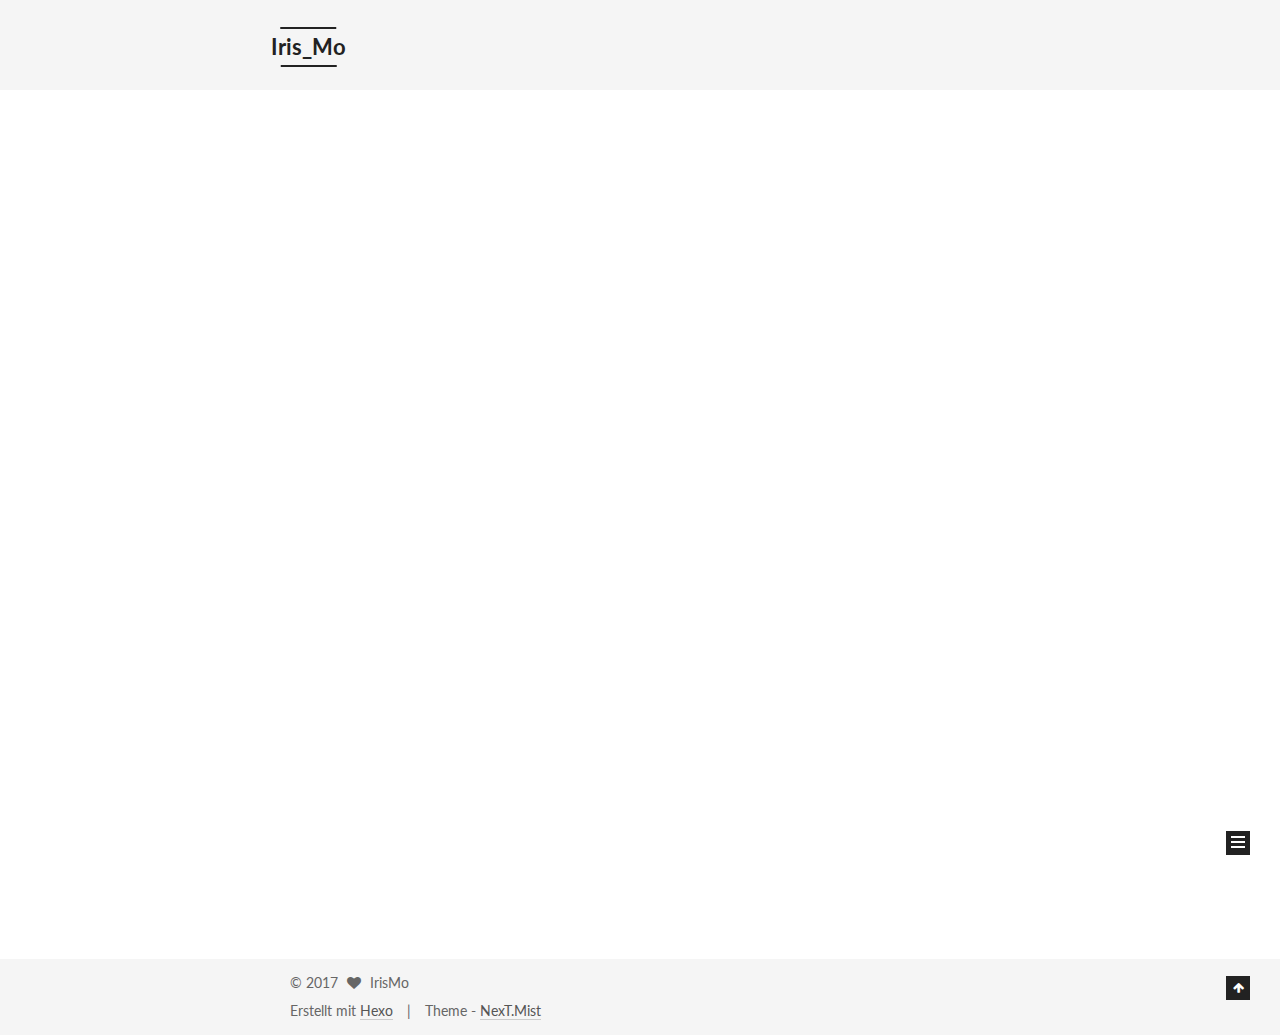
<file: index.html>
<!doctype html>



  


<html class="theme-next mist use-motion" lang="zh-CN">
<head>
  <meta charset="UTF-8"/>
<meta http-equiv="X-UA-Compatible" content="IE=edge" />
<meta name="viewport" content="width=device-width, initial-scale=1, maximum-scale=1"/>









<meta http-equiv="Cache-Control" content="no-transform" />
<meta http-equiv="Cache-Control" content="no-siteapp" />















  
  
  <link href="/lib/fancybox/source/jquery.fancybox.css?v=2.1.5" rel="stylesheet" type="text/css" />




  
  
  
  

  
    
    
  

  

  

  

  

  
    
    
    <link href="//fonts.googleapis.com/css?family=Lato:300,300italic,400,400italic,700,700italic&subset=latin,latin-ext" rel="stylesheet" type="text/css">
  






<link href="/lib/font-awesome/css/font-awesome.min.css?v=4.6.2" rel="stylesheet" type="text/css" />

<link href="/css/main.css?v=5.1.1" rel="stylesheet" type="text/css" />


  <meta name="keywords" content="Hexo, NexT" />








  <link rel="shortcut icon" type="image/x-icon" href="/favicon.ico?v=5.1.1" />






<meta name="description" content="start from zero">
<meta property="og:type" content="website">
<meta property="og:title" content="Iris_Mo">
<meta property="og:url" content="http://irismo.me/index.html">
<meta property="og:site_name" content="Iris_Mo">
<meta property="og:description" content="start from zero">
<meta name="twitter:card" content="summary">
<meta name="twitter:title" content="Iris_Mo">
<meta name="twitter:description" content="start from zero">



<script type="text/javascript" id="hexo.configurations">
  var NexT = window.NexT || {};
  var CONFIG = {
    root: '/',
    scheme: 'Mist',
    sidebar: {"position":"left","display":"post","offset":12,"offset_float":0,"b2t":false,"scrollpercent":false},
    fancybox: true,
    motion: true,
    duoshuo: {
      userId: '0',
      author: 'Author'
    },
    algolia: {
      applicationID: '',
      apiKey: '',
      indexName: '',
      hits: {"per_page":10},
      labels: {"input_placeholder":"Search for Posts","hits_empty":"We didn't find any results for the search: ${query}","hits_stats":"${hits} results found in ${time} ms"}
    }
  };
</script>



  <link rel="canonical" href="http://irismo.me/"/>





  <title>Iris_Mo</title>
  














</head>

<body itemscope itemtype="http://schema.org/WebPage" lang="zh-CN">

  
  
    
  

  <div class="container sidebar-position-left 
   page-home 
 ">
    <div class="headband"></div>

    <header id="header" class="header" itemscope itemtype="http://schema.org/WPHeader">
      <div class="header-inner"><div class="site-brand-wrapper">
  <div class="site-meta ">
    

    <div class="custom-logo-site-title">
      <a href="/"  class="brand" rel="start">
        <span class="logo-line-before"><i></i></span>
        <span class="site-title">Iris_Mo</span>
        <span class="logo-line-after"><i></i></span>
      </a>
    </div>
      
        <p class="site-subtitle">Welcome to my world!</p>
      
  </div>

  <div class="site-nav-toggle">
    <button>
      <span class="btn-bar"></span>
      <span class="btn-bar"></span>
      <span class="btn-bar"></span>
    </button>
  </div>
</div>

<nav class="site-nav">
  

  
    <ul id="menu" class="menu">
      
        
        <li class="menu-item menu-item-home">
          <a href="/" rel="section">
            
              <i class="menu-item-icon fa fa-fw fa-home"></i> <br />
            
            Startseite
          </a>
        </li>
      
        
        <li class="menu-item menu-item-archives">
          <a href="/archives/" rel="section">
            
              <i class="menu-item-icon fa fa-fw fa-archive"></i> <br />
            
            Archiv
          </a>
        </li>
      
        
        <li class="menu-item menu-item-tags">
          <a href="/tags/" rel="section">
            
              <i class="menu-item-icon fa fa-fw fa-tags"></i> <br />
            
            Tags
          </a>
        </li>
      

      
    </ul>
  

  
</nav>



 </div>
    </header>

    <main id="main" class="main">
      <div class="main-inner">
        <div class="content-wrap">
          <div id="content" class="content">
            
  <section id="posts" class="posts-expand">
    
      

  

  
  
  

  <article class="post post-type-normal " itemscope itemtype="http://schema.org/Article">
    <link itemprop="mainEntityOfPage" href="http://irismo.me/2017/07/23/哈你/">

    <span hidden itemprop="author" itemscope itemtype="http://schema.org/Person">
      <meta itemprop="name" content="IrisMo">
      <meta itemprop="description" content="">
      <meta itemprop="image" content="/images/avatar.gif">
    </span>

    <span hidden itemprop="publisher" itemscope itemtype="http://schema.org/Organization">
      <meta itemprop="name" content="Iris_Mo">
    </span>

    
      <header class="post-header">

        
        
          <h1 class="post-title" itemprop="name headline">
                
                <a class="post-title-link" href="/2017/07/23/哈你/" itemprop="url">哈你</a></h1>
        

        <div class="post-meta">
          <span class="post-time">
            
              <span class="post-meta-item-icon">
                <i class="fa fa-calendar-o"></i>
              </span>
              
                <span class="post-meta-item-text">Veröffentlicht am</span>
              
              <time title="Post created" itemprop="dateCreated datePublished" datetime="2017-07-23T20:45:46+08:00">
                2017-07-23
              </time>
            

            

            
          </span>

          

          
            
          

          
          

          

          

          

        </div>
      </header>
    

    <div class="post-body" itemprop="articleBody">

      
      

      
        
          
            <pre><code>哥哥，你聪明可爱漂亮好吃的😋女朋友饿了，快来把她带走。

恩，还要亲亲抱抱举高高啦 ლ(°◕‵ƹ′◕ლ)
</code></pre>
          
        
      
    </div>

    <div>
      
    </div>

    <div>
      
    </div>

    <div>
      
    </div>

    <footer class="post-footer">
      

      

      

      
      
        <div class="post-eof"></div>
      
    </footer>
  </article>


    
      

  

  
  
  

  <article class="post post-type-normal " itemscope itemtype="http://schema.org/Article">
    <link itemprop="mainEntityOfPage" href="http://irismo.me/2017/06/22/sad-test/">

    <span hidden itemprop="author" itemscope itemtype="http://schema.org/Person">
      <meta itemprop="name" content="IrisMo">
      <meta itemprop="description" content="">
      <meta itemprop="image" content="/images/avatar.gif">
    </span>

    <span hidden itemprop="publisher" itemscope itemtype="http://schema.org/Organization">
      <meta itemprop="name" content="Iris_Mo">
    </span>

    
      <header class="post-header">

        
        
          <h1 class="post-title" itemprop="name headline">
                
                <a class="post-title-link" href="/2017/06/22/sad-test/" itemprop="url">sad test</a></h1>
        

        <div class="post-meta">
          <span class="post-time">
            
              <span class="post-meta-item-icon">
                <i class="fa fa-calendar-o"></i>
              </span>
              
                <span class="post-meta-item-text">Veröffentlicht am</span>
              
              <time title="Post created" itemprop="dateCreated datePublished" datetime="2017-06-22T09:11:24+08:00">
                2017-06-22
              </time>
            

            

            
          </span>

          

          
            
          

          
          

          

          

          

        </div>
      </header>
    

    <div class="post-body" itemprop="articleBody">

      
      

      
        
          
            <p>还是我, 就是看看刚刚搭好怎么又挂了, 不开心o(╯□╰)o</p>
<p>原来没挂, 就是有点闹脾气, 嗨森👻</p>

          
        
      
    </div>

    <div>
      
    </div>

    <div>
      
    </div>

    <div>
      
    </div>

    <footer class="post-footer">
      

      

      

      
      
        <div class="post-eof"></div>
      
    </footer>
  </article>


    
      

  

  
  
  

  <article class="post post-type-normal " itemscope itemtype="http://schema.org/Article">
    <link itemprop="mainEntityOfPage" href="http://irismo.me/2017/06/21/It-is-me/">

    <span hidden itemprop="author" itemscope itemtype="http://schema.org/Person">
      <meta itemprop="name" content="IrisMo">
      <meta itemprop="description" content="">
      <meta itemprop="image" content="/images/avatar.gif">
    </span>

    <span hidden itemprop="publisher" itemscope itemtype="http://schema.org/Organization">
      <meta itemprop="name" content="Iris_Mo">
    </span>

    
      <header class="post-header">

        
        
          <h1 class="post-title" itemprop="name headline">
                
                <a class="post-title-link" href="/2017/06/21/It-is-me/" itemprop="url">It is me</a></h1>
        

        <div class="post-meta">
          <span class="post-time">
            
              <span class="post-meta-item-icon">
                <i class="fa fa-calendar-o"></i>
              </span>
              
                <span class="post-meta-item-text">Veröffentlicht am</span>
              
              <time title="Post created" itemprop="dateCreated datePublished" datetime="2017-06-21T23:07:17+08:00">
                2017-06-21
              </time>
            

            

            
          </span>

          

          
            
          

          
          

          

          

          

        </div>
      </header>
    

    <div class="post-body" itemprop="articleBody">

      
      

      
        
          
            <p>是我是我是我啦, 小姐姐我终于搞定了</p>

          
        
      
    </div>

    <div>
      
    </div>

    <div>
      
    </div>

    <div>
      
    </div>

    <footer class="post-footer">
      

      

      

      
      
        <div class="post-eof"></div>
      
    </footer>
  </article>


    
  </section>

  


          </div>
          


          

        </div>
        
          
  
  <div class="sidebar-toggle">
    <div class="sidebar-toggle-line-wrap">
      <span class="sidebar-toggle-line sidebar-toggle-line-first"></span>
      <span class="sidebar-toggle-line sidebar-toggle-line-middle"></span>
      <span class="sidebar-toggle-line sidebar-toggle-line-last"></span>
    </div>
  </div>

  <aside id="sidebar" class="sidebar">
    <div class="sidebar-inner">

      

      

      <section class="site-overview sidebar-panel sidebar-panel-active">
        <div class="site-author motion-element" itemprop="author" itemscope itemtype="http://schema.org/Person">
          <img class="site-author-image" itemprop="image"
               src="/images/avatar.gif"
               alt="IrisMo" />
          <p class="site-author-name" itemprop="name">IrisMo</p>
           
              <p class="site-description motion-element" itemprop="description">start from zero</p>
          
        </div>
        <nav class="site-state motion-element">

          
            <div class="site-state-item site-state-posts">
              <a href="/archives/">
                <span class="site-state-item-count">3</span>
                <span class="site-state-item-name">Artikel</span>
              </a>
            </div>
          

          

          

        </nav>

        

        <div class="links-of-author motion-element">
          
        </div>

        
        

        
        

        


      </section>

      

      

    </div>
  </aside>


        
      </div>
    </main>

    <footer id="footer" class="footer">
      <div class="footer-inner">
        <div class="copyright" >
  
  &copy; 
  <span itemprop="copyrightYear">2017</span>
  <span class="with-love">
    <i class="fa fa-heart"></i>
  </span>
  <span class="author" itemprop="copyrightHolder">IrisMo</span>
</div>


<div class="powered-by">
  Erstellt mit  <a class="theme-link" href="https://hexo.io">Hexo</a>
</div>

<div class="theme-info">
  Theme -
  <a class="theme-link" href="https://github.com/iissnan/hexo-theme-next">
    NexT.Mist
  </a>
</div>


        

        
      </div>
    </footer>

    
      <div class="back-to-top">
        <i class="fa fa-arrow-up"></i>
        
      </div>
    

  </div>

  

<script type="text/javascript">
  if (Object.prototype.toString.call(window.Promise) !== '[object Function]') {
    window.Promise = null;
  }
</script>









  












  
  <script type="text/javascript" src="/lib/jquery/index.js?v=2.1.3"></script>

  
  <script type="text/javascript" src="/lib/fastclick/lib/fastclick.min.js?v=1.0.6"></script>

  
  <script type="text/javascript" src="/lib/jquery_lazyload/jquery.lazyload.js?v=1.9.7"></script>

  
  <script type="text/javascript" src="/lib/velocity/velocity.min.js?v=1.2.1"></script>

  
  <script type="text/javascript" src="/lib/velocity/velocity.ui.min.js?v=1.2.1"></script>

  
  <script type="text/javascript" src="/lib/fancybox/source/jquery.fancybox.pack.js?v=2.1.5"></script>


  


  <script type="text/javascript" src="/js/src/utils.js?v=5.1.1"></script>

  <script type="text/javascript" src="/js/src/motion.js?v=5.1.1"></script>



  
  

  
    <script type="text/javascript" src="/js/src/scrollspy.js?v=5.1.1"></script>
<script type="text/javascript" src="/js/src/post-details.js?v=5.1.1"></script>

  

  


  <script type="text/javascript" src="/js/src/bootstrap.js?v=5.1.1"></script>



  


  




	





  





  





  






  





  

  

  

  

  

  

</body>
</html>
</file>
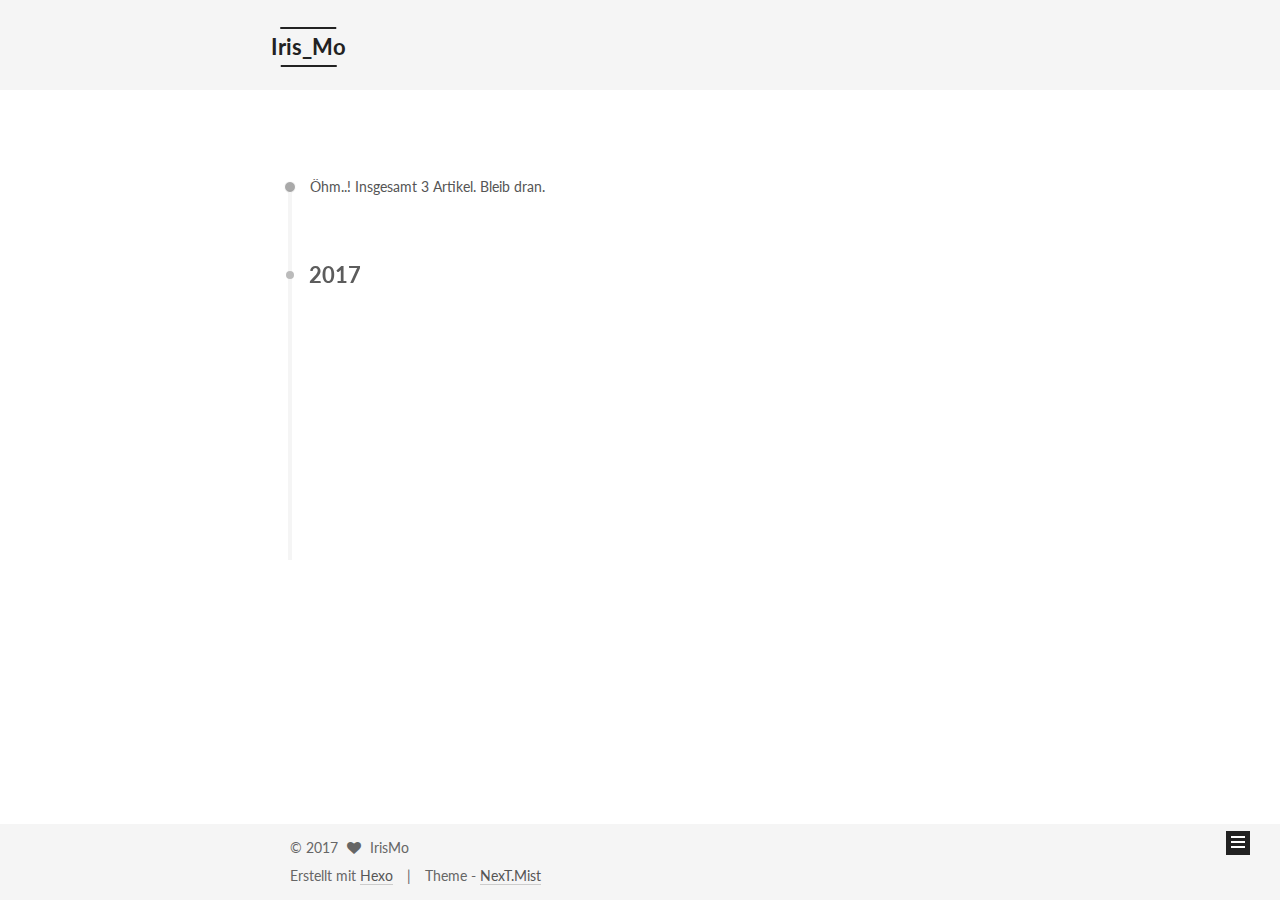
<file: archives/index.html>
<!doctype html>



  


<html class="theme-next mist use-motion" lang="zh-CN">
<head>
  <meta charset="UTF-8"/>
<meta http-equiv="X-UA-Compatible" content="IE=edge" />
<meta name="viewport" content="width=device-width, initial-scale=1, maximum-scale=1"/>









<meta http-equiv="Cache-Control" content="no-transform" />
<meta http-equiv="Cache-Control" content="no-siteapp" />















  
  
  <link href="/lib/fancybox/source/jquery.fancybox.css?v=2.1.5" rel="stylesheet" type="text/css" />




  
  
  
  

  
    
    
  

  

  

  

  

  
    
    
    <link href="//fonts.googleapis.com/css?family=Lato:300,300italic,400,400italic,700,700italic&subset=latin,latin-ext" rel="stylesheet" type="text/css">
  






<link href="/lib/font-awesome/css/font-awesome.min.css?v=4.6.2" rel="stylesheet" type="text/css" />

<link href="/css/main.css?v=5.1.1" rel="stylesheet" type="text/css" />


  <meta name="keywords" content="Hexo, NexT" />








  <link rel="shortcut icon" type="image/x-icon" href="/favicon.ico?v=5.1.1" />






<meta name="description" content="start from zero">
<meta property="og:type" content="website">
<meta property="og:title" content="Iris_Mo">
<meta property="og:url" content="http://irismo.me/archives/index.html">
<meta property="og:site_name" content="Iris_Mo">
<meta property="og:description" content="start from zero">
<meta name="twitter:card" content="summary">
<meta name="twitter:title" content="Iris_Mo">
<meta name="twitter:description" content="start from zero">



<script type="text/javascript" id="hexo.configurations">
  var NexT = window.NexT || {};
  var CONFIG = {
    root: '/',
    scheme: 'Mist',
    sidebar: {"position":"left","display":"post","offset":12,"offset_float":0,"b2t":false,"scrollpercent":false},
    fancybox: true,
    motion: true,
    duoshuo: {
      userId: '0',
      author: 'Author'
    },
    algolia: {
      applicationID: '',
      apiKey: '',
      indexName: '',
      hits: {"per_page":10},
      labels: {"input_placeholder":"Search for Posts","hits_empty":"We didn't find any results for the search: ${query}","hits_stats":"${hits} results found in ${time} ms"}
    }
  };
</script>



  <link rel="canonical" href="http://irismo.me/archives/"/>





  <title>Archiv | Iris_Mo</title>
  














</head>

<body itemscope itemtype="http://schema.org/WebPage" lang="zh-CN">

  
  
    
  

  <div class="container sidebar-position-left  page-archive  ">
    <div class="headband"></div>

    <header id="header" class="header" itemscope itemtype="http://schema.org/WPHeader">
      <div class="header-inner"><div class="site-brand-wrapper">
  <div class="site-meta ">
    

    <div class="custom-logo-site-title">
      <a href="/"  class="brand" rel="start">
        <span class="logo-line-before"><i></i></span>
        <span class="site-title">Iris_Mo</span>
        <span class="logo-line-after"><i></i></span>
      </a>
    </div>
      
        <p class="site-subtitle">Welcome to my world!</p>
      
  </div>

  <div class="site-nav-toggle">
    <button>
      <span class="btn-bar"></span>
      <span class="btn-bar"></span>
      <span class="btn-bar"></span>
    </button>
  </div>
</div>

<nav class="site-nav">
  

  
    <ul id="menu" class="menu">
      
        
        <li class="menu-item menu-item-home">
          <a href="/" rel="section">
            
              <i class="menu-item-icon fa fa-fw fa-home"></i> <br />
            
            Startseite
          </a>
        </li>
      
        
        <li class="menu-item menu-item-archives">
          <a href="/archives/" rel="section">
            
              <i class="menu-item-icon fa fa-fw fa-archive"></i> <br />
            
            Archiv
          </a>
        </li>
      
        
        <li class="menu-item menu-item-tags">
          <a href="/tags/" rel="section">
            
              <i class="menu-item-icon fa fa-fw fa-tags"></i> <br />
            
            Tags
          </a>
        </li>
      

      
    </ul>
  

  
</nav>



 </div>
    </header>

    <main id="main" class="main">
      <div class="main-inner">
        <div class="content-wrap">
          <div id="content" class="content">
            

  <section id="posts" class="posts-collapse">
    <span class="archive-move-on"></span>

    <span class="archive-page-counter">
      
      
      
        
      
      Öhm..! Insgesamt 3 Artikel. Bleib dran.
    </span>

    

      
      
      

      
        
        <div class="collection-title">
          <h2 class="archive-year motion-element" id="archive-year-2017">2017</h2>
        </div>
      
      

      

  <article class="post post-type-normal" itemscope itemtype="http://schema.org/Article">
    <header class="post-header">

      <h2 class="post-title">
        
            <a class="post-title-link" href="/2017/07/23/哈你/" itemprop="url">
              
                <span itemprop="name">哈你</span>
              
            </a>
        
      </h2>

      <div class="post-meta">
        <time class="post-time" itemprop="dateCreated"
              datetime="2017-07-23T20:45:46+08:00"
              content="2017-07-23" >
          07-23
        </time>
      </div>

    </header>
  </article>



    

      
      
      

      
      

      

  <article class="post post-type-normal" itemscope itemtype="http://schema.org/Article">
    <header class="post-header">

      <h2 class="post-title">
        
            <a class="post-title-link" href="/2017/06/22/sad-test/" itemprop="url">
              
                <span itemprop="name">sad test</span>
              
            </a>
        
      </h2>

      <div class="post-meta">
        <time class="post-time" itemprop="dateCreated"
              datetime="2017-06-22T09:11:24+08:00"
              content="2017-06-22" >
          06-22
        </time>
      </div>

    </header>
  </article>



    

      
      
      

      
      

      

  <article class="post post-type-normal" itemscope itemtype="http://schema.org/Article">
    <header class="post-header">

      <h2 class="post-title">
        
            <a class="post-title-link" href="/2017/06/21/It-is-me/" itemprop="url">
              
                <span itemprop="name">It is me</span>
              
            </a>
        
      </h2>

      <div class="post-meta">
        <time class="post-time" itemprop="dateCreated"
              datetime="2017-06-21T23:07:17+08:00"
              content="2017-06-21" >
          06-21
        </time>
      </div>

    </header>
  </article>



    

  </section>

  



          </div>
          


          

        </div>
        
          
  
  <div class="sidebar-toggle">
    <div class="sidebar-toggle-line-wrap">
      <span class="sidebar-toggle-line sidebar-toggle-line-first"></span>
      <span class="sidebar-toggle-line sidebar-toggle-line-middle"></span>
      <span class="sidebar-toggle-line sidebar-toggle-line-last"></span>
    </div>
  </div>

  <aside id="sidebar" class="sidebar">
    <div class="sidebar-inner">

      

      

      <section class="site-overview sidebar-panel sidebar-panel-active">
        <div class="site-author motion-element" itemprop="author" itemscope itemtype="http://schema.org/Person">
          <img class="site-author-image" itemprop="image"
               src="/images/avatar.gif"
               alt="IrisMo" />
          <p class="site-author-name" itemprop="name">IrisMo</p>
           
              <p class="site-description motion-element" itemprop="description">start from zero</p>
          
        </div>
        <nav class="site-state motion-element">

          
            <div class="site-state-item site-state-posts">
              <a href="/archives/">
                <span class="site-state-item-count">3</span>
                <span class="site-state-item-name">Artikel</span>
              </a>
            </div>
          

          

          

        </nav>

        

        <div class="links-of-author motion-element">
          
        </div>

        
        

        
        

        


      </section>

      

      

    </div>
  </aside>


        
      </div>
    </main>

    <footer id="footer" class="footer">
      <div class="footer-inner">
        <div class="copyright" >
  
  &copy; 
  <span itemprop="copyrightYear">2017</span>
  <span class="with-love">
    <i class="fa fa-heart"></i>
  </span>
  <span class="author" itemprop="copyrightHolder">IrisMo</span>
</div>


<div class="powered-by">
  Erstellt mit  <a class="theme-link" href="https://hexo.io">Hexo</a>
</div>

<div class="theme-info">
  Theme -
  <a class="theme-link" href="https://github.com/iissnan/hexo-theme-next">
    NexT.Mist
  </a>
</div>


        

        
      </div>
    </footer>

    
      <div class="back-to-top">
        <i class="fa fa-arrow-up"></i>
        
      </div>
    

  </div>

  

<script type="text/javascript">
  if (Object.prototype.toString.call(window.Promise) !== '[object Function]') {
    window.Promise = null;
  }
</script>









  












  
  <script type="text/javascript" src="/lib/jquery/index.js?v=2.1.3"></script>

  
  <script type="text/javascript" src="/lib/fastclick/lib/fastclick.min.js?v=1.0.6"></script>

  
  <script type="text/javascript" src="/lib/jquery_lazyload/jquery.lazyload.js?v=1.9.7"></script>

  
  <script type="text/javascript" src="/lib/velocity/velocity.min.js?v=1.2.1"></script>

  
  <script type="text/javascript" src="/lib/velocity/velocity.ui.min.js?v=1.2.1"></script>

  
  <script type="text/javascript" src="/lib/fancybox/source/jquery.fancybox.pack.js?v=2.1.5"></script>


  


  <script type="text/javascript" src="/js/src/utils.js?v=5.1.1"></script>

  <script type="text/javascript" src="/js/src/motion.js?v=5.1.1"></script>



  
  

  
  
    <script type="text/javascript" id="motion.page.archive">
      $('.archive-year').velocity('transition.slideLeftIn');
    </script>
  


  


  <script type="text/javascript" src="/js/src/bootstrap.js?v=5.1.1"></script>



  


  




	





  





  





  






  





  

  

  

  

  

  

</body>
</html>
</file>
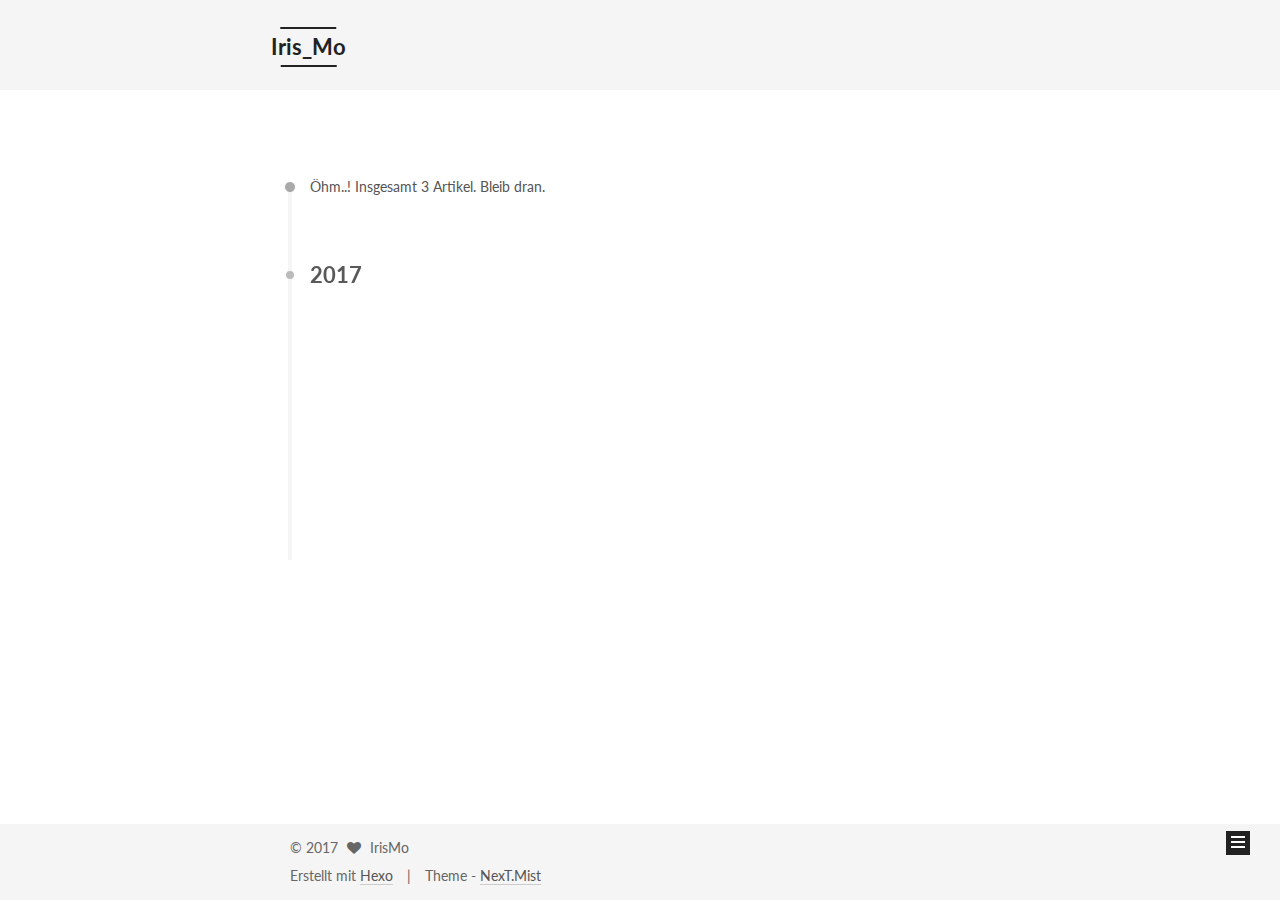
<file: archives/2017/index.html>
<!doctype html>



  


<html class="theme-next mist use-motion" lang="zh-CN">
<head>
  <meta charset="UTF-8"/>
<meta http-equiv="X-UA-Compatible" content="IE=edge" />
<meta name="viewport" content="width=device-width, initial-scale=1, maximum-scale=1"/>









<meta http-equiv="Cache-Control" content="no-transform" />
<meta http-equiv="Cache-Control" content="no-siteapp" />















  
  
  <link href="/lib/fancybox/source/jquery.fancybox.css?v=2.1.5" rel="stylesheet" type="text/css" />




  
  
  
  

  
    
    
  

  

  

  

  

  
    
    
    <link href="//fonts.googleapis.com/css?family=Lato:300,300italic,400,400italic,700,700italic&subset=latin,latin-ext" rel="stylesheet" type="text/css">
  






<link href="/lib/font-awesome/css/font-awesome.min.css?v=4.6.2" rel="stylesheet" type="text/css" />

<link href="/css/main.css?v=5.1.1" rel="stylesheet" type="text/css" />


  <meta name="keywords" content="Hexo, NexT" />








  <link rel="shortcut icon" type="image/x-icon" href="/favicon.ico?v=5.1.1" />






<meta name="description" content="start from zero">
<meta property="og:type" content="website">
<meta property="og:title" content="Iris_Mo">
<meta property="og:url" content="http://irismo.me/archives/2017/index.html">
<meta property="og:site_name" content="Iris_Mo">
<meta property="og:description" content="start from zero">
<meta name="twitter:card" content="summary">
<meta name="twitter:title" content="Iris_Mo">
<meta name="twitter:description" content="start from zero">



<script type="text/javascript" id="hexo.configurations">
  var NexT = window.NexT || {};
  var CONFIG = {
    root: '/',
    scheme: 'Mist',
    sidebar: {"position":"left","display":"post","offset":12,"offset_float":0,"b2t":false,"scrollpercent":false},
    fancybox: true,
    motion: true,
    duoshuo: {
      userId: '0',
      author: 'Author'
    },
    algolia: {
      applicationID: '',
      apiKey: '',
      indexName: '',
      hits: {"per_page":10},
      labels: {"input_placeholder":"Search for Posts","hits_empty":"We didn't find any results for the search: ${query}","hits_stats":"${hits} results found in ${time} ms"}
    }
  };
</script>



  <link rel="canonical" href="http://irismo.me/archives/2017/"/>





  <title>Archiv | Iris_Mo</title>
  














</head>

<body itemscope itemtype="http://schema.org/WebPage" lang="zh-CN">

  
  
    
  

  <div class="container sidebar-position-left  page-archive  ">
    <div class="headband"></div>

    <header id="header" class="header" itemscope itemtype="http://schema.org/WPHeader">
      <div class="header-inner"><div class="site-brand-wrapper">
  <div class="site-meta ">
    

    <div class="custom-logo-site-title">
      <a href="/"  class="brand" rel="start">
        <span class="logo-line-before"><i></i></span>
        <span class="site-title">Iris_Mo</span>
        <span class="logo-line-after"><i></i></span>
      </a>
    </div>
      
        <p class="site-subtitle">Welcome to my world!</p>
      
  </div>

  <div class="site-nav-toggle">
    <button>
      <span class="btn-bar"></span>
      <span class="btn-bar"></span>
      <span class="btn-bar"></span>
    </button>
  </div>
</div>

<nav class="site-nav">
  

  
    <ul id="menu" class="menu">
      
        
        <li class="menu-item menu-item-home">
          <a href="/" rel="section">
            
              <i class="menu-item-icon fa fa-fw fa-home"></i> <br />
            
            Startseite
          </a>
        </li>
      
        
        <li class="menu-item menu-item-archives">
          <a href="/archives/" rel="section">
            
              <i class="menu-item-icon fa fa-fw fa-archive"></i> <br />
            
            Archiv
          </a>
        </li>
      
        
        <li class="menu-item menu-item-tags">
          <a href="/tags/" rel="section">
            
              <i class="menu-item-icon fa fa-fw fa-tags"></i> <br />
            
            Tags
          </a>
        </li>
      

      
    </ul>
  

  
</nav>



 </div>
    </header>

    <main id="main" class="main">
      <div class="main-inner">
        <div class="content-wrap">
          <div id="content" class="content">
            

  <section id="posts" class="posts-collapse">
    <span class="archive-move-on"></span>

    <span class="archive-page-counter">
      
      
      
        
      
      Öhm..! Insgesamt 3 Artikel. Bleib dran.
    </span>

    

      
      
      

      
        
        <div class="collection-title">
          <h2 class="archive-year motion-element" id="archive-year-2017">2017</h2>
        </div>
      
      

      

  <article class="post post-type-normal" itemscope itemtype="http://schema.org/Article">
    <header class="post-header">

      <h2 class="post-title">
        
            <a class="post-title-link" href="/2017/07/23/哈你/" itemprop="url">
              
                <span itemprop="name">哈你</span>
              
            </a>
        
      </h2>

      <div class="post-meta">
        <time class="post-time" itemprop="dateCreated"
              datetime="2017-07-23T20:45:46+08:00"
              content="2017-07-23" >
          07-23
        </time>
      </div>

    </header>
  </article>



    

      
      
      

      
      

      

  <article class="post post-type-normal" itemscope itemtype="http://schema.org/Article">
    <header class="post-header">

      <h2 class="post-title">
        
            <a class="post-title-link" href="/2017/06/22/sad-test/" itemprop="url">
              
                <span itemprop="name">sad test</span>
              
            </a>
        
      </h2>

      <div class="post-meta">
        <time class="post-time" itemprop="dateCreated"
              datetime="2017-06-22T09:11:24+08:00"
              content="2017-06-22" >
          06-22
        </time>
      </div>

    </header>
  </article>



    

      
      
      

      
      

      

  <article class="post post-type-normal" itemscope itemtype="http://schema.org/Article">
    <header class="post-header">

      <h2 class="post-title">
        
            <a class="post-title-link" href="/2017/06/21/It-is-me/" itemprop="url">
              
                <span itemprop="name">It is me</span>
              
            </a>
        
      </h2>

      <div class="post-meta">
        <time class="post-time" itemprop="dateCreated"
              datetime="2017-06-21T23:07:17+08:00"
              content="2017-06-21" >
          06-21
        </time>
      </div>

    </header>
  </article>



    

  </section>

  



          </div>
          


          

        </div>
        
          
  
  <div class="sidebar-toggle">
    <div class="sidebar-toggle-line-wrap">
      <span class="sidebar-toggle-line sidebar-toggle-line-first"></span>
      <span class="sidebar-toggle-line sidebar-toggle-line-middle"></span>
      <span class="sidebar-toggle-line sidebar-toggle-line-last"></span>
    </div>
  </div>

  <aside id="sidebar" class="sidebar">
    <div class="sidebar-inner">

      

      

      <section class="site-overview sidebar-panel sidebar-panel-active">
        <div class="site-author motion-element" itemprop="author" itemscope itemtype="http://schema.org/Person">
          <img class="site-author-image" itemprop="image"
               src="/images/avatar.gif"
               alt="IrisMo" />
          <p class="site-author-name" itemprop="name">IrisMo</p>
           
              <p class="site-description motion-element" itemprop="description">start from zero</p>
          
        </div>
        <nav class="site-state motion-element">

          
            <div class="site-state-item site-state-posts">
              <a href="/archives/">
                <span class="site-state-item-count">3</span>
                <span class="site-state-item-name">Artikel</span>
              </a>
            </div>
          

          

          

        </nav>

        

        <div class="links-of-author motion-element">
          
        </div>

        
        

        
        

        


      </section>

      

      

    </div>
  </aside>


        
      </div>
    </main>

    <footer id="footer" class="footer">
      <div class="footer-inner">
        <div class="copyright" >
  
  &copy; 
  <span itemprop="copyrightYear">2017</span>
  <span class="with-love">
    <i class="fa fa-heart"></i>
  </span>
  <span class="author" itemprop="copyrightHolder">IrisMo</span>
</div>


<div class="powered-by">
  Erstellt mit  <a class="theme-link" href="https://hexo.io">Hexo</a>
</div>

<div class="theme-info">
  Theme -
  <a class="theme-link" href="https://github.com/iissnan/hexo-theme-next">
    NexT.Mist
  </a>
</div>


        

        
      </div>
    </footer>

    
      <div class="back-to-top">
        <i class="fa fa-arrow-up"></i>
        
      </div>
    

  </div>

  

<script type="text/javascript">
  if (Object.prototype.toString.call(window.Promise) !== '[object Function]') {
    window.Promise = null;
  }
</script>









  












  
  <script type="text/javascript" src="/lib/jquery/index.js?v=2.1.3"></script>

  
  <script type="text/javascript" src="/lib/fastclick/lib/fastclick.min.js?v=1.0.6"></script>

  
  <script type="text/javascript" src="/lib/jquery_lazyload/jquery.lazyload.js?v=1.9.7"></script>

  
  <script type="text/javascript" src="/lib/velocity/velocity.min.js?v=1.2.1"></script>

  
  <script type="text/javascript" src="/lib/velocity/velocity.ui.min.js?v=1.2.1"></script>

  
  <script type="text/javascript" src="/lib/fancybox/source/jquery.fancybox.pack.js?v=2.1.5"></script>


  


  <script type="text/javascript" src="/js/src/utils.js?v=5.1.1"></script>

  <script type="text/javascript" src="/js/src/motion.js?v=5.1.1"></script>



  
  

  
  
    <script type="text/javascript" id="motion.page.archive">
      $('.archive-year').velocity('transition.slideLeftIn');
    </script>
  


  


  <script type="text/javascript" src="/js/src/bootstrap.js?v=5.1.1"></script>



  


  




	





  





  





  






  





  

  

  

  

  

  

</body>
</html>
</file>
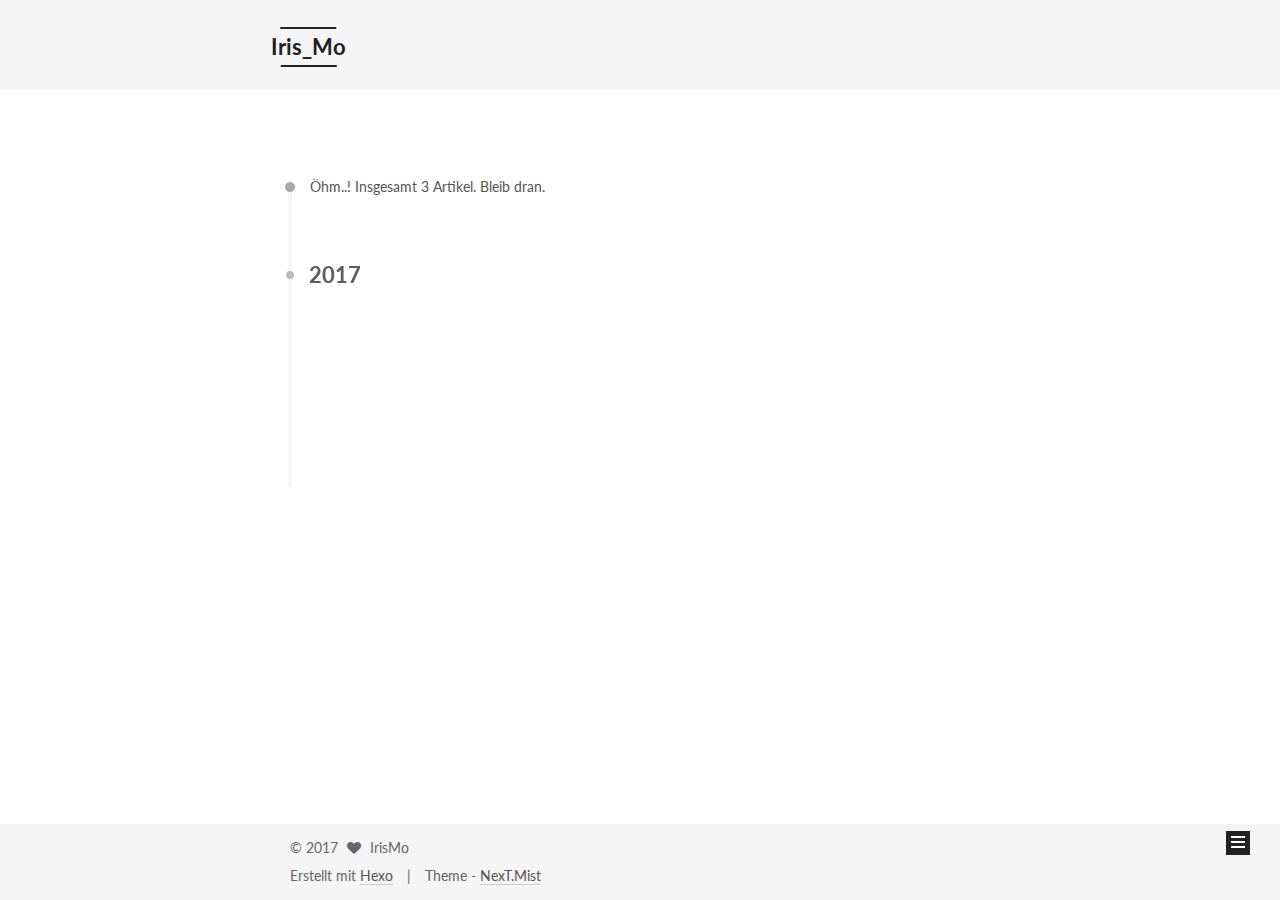
<file: archives/2017/06/index.html>
<!doctype html>



  


<html class="theme-next mist use-motion" lang="zh-CN">
<head>
  <meta charset="UTF-8"/>
<meta http-equiv="X-UA-Compatible" content="IE=edge" />
<meta name="viewport" content="width=device-width, initial-scale=1, maximum-scale=1"/>









<meta http-equiv="Cache-Control" content="no-transform" />
<meta http-equiv="Cache-Control" content="no-siteapp" />















  
  
  <link href="/lib/fancybox/source/jquery.fancybox.css?v=2.1.5" rel="stylesheet" type="text/css" />




  
  
  
  

  
    
    
  

  

  

  

  

  
    
    
    <link href="//fonts.googleapis.com/css?family=Lato:300,300italic,400,400italic,700,700italic&subset=latin,latin-ext" rel="stylesheet" type="text/css">
  






<link href="/lib/font-awesome/css/font-awesome.min.css?v=4.6.2" rel="stylesheet" type="text/css" />

<link href="/css/main.css?v=5.1.1" rel="stylesheet" type="text/css" />


  <meta name="keywords" content="Hexo, NexT" />








  <link rel="shortcut icon" type="image/x-icon" href="/favicon.ico?v=5.1.1" />






<meta name="description" content="start from zero">
<meta property="og:type" content="website">
<meta property="og:title" content="Iris_Mo">
<meta property="og:url" content="http://irismo.me/archives/2017/06/index.html">
<meta property="og:site_name" content="Iris_Mo">
<meta property="og:description" content="start from zero">
<meta name="twitter:card" content="summary">
<meta name="twitter:title" content="Iris_Mo">
<meta name="twitter:description" content="start from zero">



<script type="text/javascript" id="hexo.configurations">
  var NexT = window.NexT || {};
  var CONFIG = {
    root: '/',
    scheme: 'Mist',
    sidebar: {"position":"left","display":"post","offset":12,"offset_float":0,"b2t":false,"scrollpercent":false},
    fancybox: true,
    motion: true,
    duoshuo: {
      userId: '0',
      author: 'Author'
    },
    algolia: {
      applicationID: '',
      apiKey: '',
      indexName: '',
      hits: {"per_page":10},
      labels: {"input_placeholder":"Search for Posts","hits_empty":"We didn't find any results for the search: ${query}","hits_stats":"${hits} results found in ${time} ms"}
    }
  };
</script>



  <link rel="canonical" href="http://irismo.me/archives/2017/06/"/>





  <title>Archiv | Iris_Mo</title>
  














</head>

<body itemscope itemtype="http://schema.org/WebPage" lang="zh-CN">

  
  
    
  

  <div class="container sidebar-position-left  page-archive  ">
    <div class="headband"></div>

    <header id="header" class="header" itemscope itemtype="http://schema.org/WPHeader">
      <div class="header-inner"><div class="site-brand-wrapper">
  <div class="site-meta ">
    

    <div class="custom-logo-site-title">
      <a href="/"  class="brand" rel="start">
        <span class="logo-line-before"><i></i></span>
        <span class="site-title">Iris_Mo</span>
        <span class="logo-line-after"><i></i></span>
      </a>
    </div>
      
        <p class="site-subtitle">Welcome to my world!</p>
      
  </div>

  <div class="site-nav-toggle">
    <button>
      <span class="btn-bar"></span>
      <span class="btn-bar"></span>
      <span class="btn-bar"></span>
    </button>
  </div>
</div>

<nav class="site-nav">
  

  
    <ul id="menu" class="menu">
      
        
        <li class="menu-item menu-item-home">
          <a href="/" rel="section">
            
              <i class="menu-item-icon fa fa-fw fa-home"></i> <br />
            
            Startseite
          </a>
        </li>
      
        
        <li class="menu-item menu-item-archives">
          <a href="/archives/" rel="section">
            
              <i class="menu-item-icon fa fa-fw fa-archive"></i> <br />
            
            Archiv
          </a>
        </li>
      
        
        <li class="menu-item menu-item-tags">
          <a href="/tags/" rel="section">
            
              <i class="menu-item-icon fa fa-fw fa-tags"></i> <br />
            
            Tags
          </a>
        </li>
      

      
    </ul>
  

  
</nav>



 </div>
    </header>

    <main id="main" class="main">
      <div class="main-inner">
        <div class="content-wrap">
          <div id="content" class="content">
            

  <section id="posts" class="posts-collapse">
    <span class="archive-move-on"></span>

    <span class="archive-page-counter">
      
      
      
        
      
      Öhm..! Insgesamt 3 Artikel. Bleib dran.
    </span>

    

      
      
      

      
        
        <div class="collection-title">
          <h2 class="archive-year motion-element" id="archive-year-2017">2017</h2>
        </div>
      
      

      

  <article class="post post-type-normal" itemscope itemtype="http://schema.org/Article">
    <header class="post-header">

      <h2 class="post-title">
        
            <a class="post-title-link" href="/2017/06/22/sad-test/" itemprop="url">
              
                <span itemprop="name">sad test</span>
              
            </a>
        
      </h2>

      <div class="post-meta">
        <time class="post-time" itemprop="dateCreated"
              datetime="2017-06-22T09:11:24+08:00"
              content="2017-06-22" >
          06-22
        </time>
      </div>

    </header>
  </article>



    

      
      
      

      
      

      

  <article class="post post-type-normal" itemscope itemtype="http://schema.org/Article">
    <header class="post-header">

      <h2 class="post-title">
        
            <a class="post-title-link" href="/2017/06/21/It-is-me/" itemprop="url">
              
                <span itemprop="name">It is me</span>
              
            </a>
        
      </h2>

      <div class="post-meta">
        <time class="post-time" itemprop="dateCreated"
              datetime="2017-06-21T23:07:17+08:00"
              content="2017-06-21" >
          06-21
        </time>
      </div>

    </header>
  </article>



    

  </section>

  



          </div>
          


          

        </div>
        
          
  
  <div class="sidebar-toggle">
    <div class="sidebar-toggle-line-wrap">
      <span class="sidebar-toggle-line sidebar-toggle-line-first"></span>
      <span class="sidebar-toggle-line sidebar-toggle-line-middle"></span>
      <span class="sidebar-toggle-line sidebar-toggle-line-last"></span>
    </div>
  </div>

  <aside id="sidebar" class="sidebar">
    <div class="sidebar-inner">

      

      

      <section class="site-overview sidebar-panel sidebar-panel-active">
        <div class="site-author motion-element" itemprop="author" itemscope itemtype="http://schema.org/Person">
          <img class="site-author-image" itemprop="image"
               src="/images/avatar.gif"
               alt="IrisMo" />
          <p class="site-author-name" itemprop="name">IrisMo</p>
           
              <p class="site-description motion-element" itemprop="description">start from zero</p>
          
        </div>
        <nav class="site-state motion-element">

          
            <div class="site-state-item site-state-posts">
              <a href="/archives/">
                <span class="site-state-item-count">3</span>
                <span class="site-state-item-name">Artikel</span>
              </a>
            </div>
          

          

          

        </nav>

        

        <div class="links-of-author motion-element">
          
        </div>

        
        

        
        

        


      </section>

      

      

    </div>
  </aside>


        
      </div>
    </main>

    <footer id="footer" class="footer">
      <div class="footer-inner">
        <div class="copyright" >
  
  &copy; 
  <span itemprop="copyrightYear">2017</span>
  <span class="with-love">
    <i class="fa fa-heart"></i>
  </span>
  <span class="author" itemprop="copyrightHolder">IrisMo</span>
</div>


<div class="powered-by">
  Erstellt mit  <a class="theme-link" href="https://hexo.io">Hexo</a>
</div>

<div class="theme-info">
  Theme -
  <a class="theme-link" href="https://github.com/iissnan/hexo-theme-next">
    NexT.Mist
  </a>
</div>


        

        
      </div>
    </footer>

    
      <div class="back-to-top">
        <i class="fa fa-arrow-up"></i>
        
      </div>
    

  </div>

  

<script type="text/javascript">
  if (Object.prototype.toString.call(window.Promise) !== '[object Function]') {
    window.Promise = null;
  }
</script>









  












  
  <script type="text/javascript" src="/lib/jquery/index.js?v=2.1.3"></script>

  
  <script type="text/javascript" src="/lib/fastclick/lib/fastclick.min.js?v=1.0.6"></script>

  
  <script type="text/javascript" src="/lib/jquery_lazyload/jquery.lazyload.js?v=1.9.7"></script>

  
  <script type="text/javascript" src="/lib/velocity/velocity.min.js?v=1.2.1"></script>

  
  <script type="text/javascript" src="/lib/velocity/velocity.ui.min.js?v=1.2.1"></script>

  
  <script type="text/javascript" src="/lib/fancybox/source/jquery.fancybox.pack.js?v=2.1.5"></script>


  


  <script type="text/javascript" src="/js/src/utils.js?v=5.1.1"></script>

  <script type="text/javascript" src="/js/src/motion.js?v=5.1.1"></script>



  
  

  
  
    <script type="text/javascript" id="motion.page.archive">
      $('.archive-year').velocity('transition.slideLeftIn');
    </script>
  


  


  <script type="text/javascript" src="/js/src/bootstrap.js?v=5.1.1"></script>



  


  




	





  





  





  






  





  

  

  

  

  

  

</body>
</html>
</file>
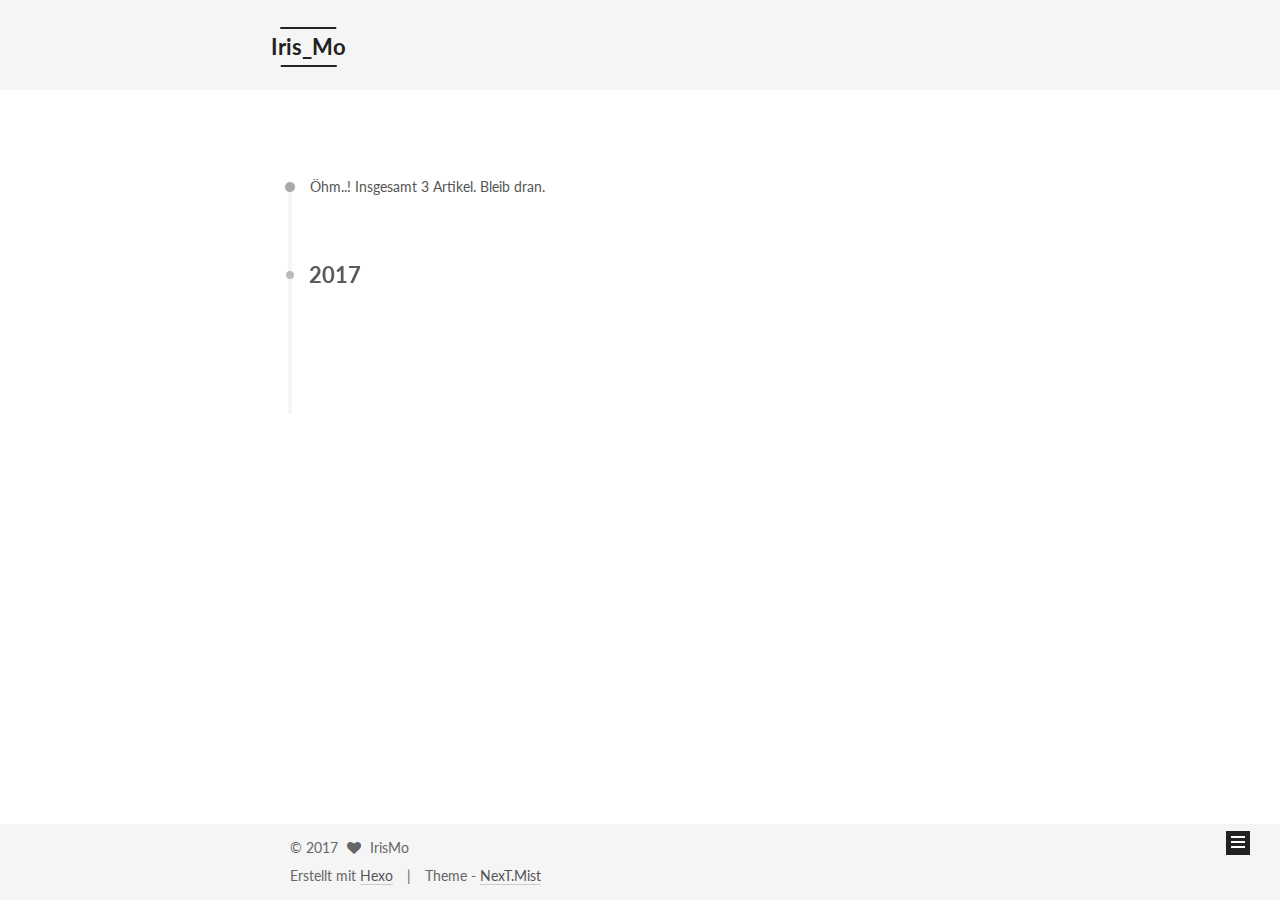
<file: archives/2017/07/index.html>
<!doctype html>



  


<html class="theme-next mist use-motion" lang="zh-CN">
<head>
  <meta charset="UTF-8"/>
<meta http-equiv="X-UA-Compatible" content="IE=edge" />
<meta name="viewport" content="width=device-width, initial-scale=1, maximum-scale=1"/>









<meta http-equiv="Cache-Control" content="no-transform" />
<meta http-equiv="Cache-Control" content="no-siteapp" />















  
  
  <link href="/lib/fancybox/source/jquery.fancybox.css?v=2.1.5" rel="stylesheet" type="text/css" />




  
  
  
  

  
    
    
  

  

  

  

  

  
    
    
    <link href="//fonts.googleapis.com/css?family=Lato:300,300italic,400,400italic,700,700italic&subset=latin,latin-ext" rel="stylesheet" type="text/css">
  






<link href="/lib/font-awesome/css/font-awesome.min.css?v=4.6.2" rel="stylesheet" type="text/css" />

<link href="/css/main.css?v=5.1.1" rel="stylesheet" type="text/css" />


  <meta name="keywords" content="Hexo, NexT" />








  <link rel="shortcut icon" type="image/x-icon" href="/favicon.ico?v=5.1.1" />






<meta name="description" content="start from zero">
<meta property="og:type" content="website">
<meta property="og:title" content="Iris_Mo">
<meta property="og:url" content="http://irismo.me/archives/2017/07/index.html">
<meta property="og:site_name" content="Iris_Mo">
<meta property="og:description" content="start from zero">
<meta name="twitter:card" content="summary">
<meta name="twitter:title" content="Iris_Mo">
<meta name="twitter:description" content="start from zero">



<script type="text/javascript" id="hexo.configurations">
  var NexT = window.NexT || {};
  var CONFIG = {
    root: '/',
    scheme: 'Mist',
    sidebar: {"position":"left","display":"post","offset":12,"offset_float":0,"b2t":false,"scrollpercent":false},
    fancybox: true,
    motion: true,
    duoshuo: {
      userId: '0',
      author: 'Author'
    },
    algolia: {
      applicationID: '',
      apiKey: '',
      indexName: '',
      hits: {"per_page":10},
      labels: {"input_placeholder":"Search for Posts","hits_empty":"We didn't find any results for the search: ${query}","hits_stats":"${hits} results found in ${time} ms"}
    }
  };
</script>



  <link rel="canonical" href="http://irismo.me/archives/2017/07/"/>





  <title>Archiv | Iris_Mo</title>
  














</head>

<body itemscope itemtype="http://schema.org/WebPage" lang="zh-CN">

  
  
    
  

  <div class="container sidebar-position-left  page-archive  ">
    <div class="headband"></div>

    <header id="header" class="header" itemscope itemtype="http://schema.org/WPHeader">
      <div class="header-inner"><div class="site-brand-wrapper">
  <div class="site-meta ">
    

    <div class="custom-logo-site-title">
      <a href="/"  class="brand" rel="start">
        <span class="logo-line-before"><i></i></span>
        <span class="site-title">Iris_Mo</span>
        <span class="logo-line-after"><i></i></span>
      </a>
    </div>
      
        <p class="site-subtitle">Welcome to my world!</p>
      
  </div>

  <div class="site-nav-toggle">
    <button>
      <span class="btn-bar"></span>
      <span class="btn-bar"></span>
      <span class="btn-bar"></span>
    </button>
  </div>
</div>

<nav class="site-nav">
  

  
    <ul id="menu" class="menu">
      
        
        <li class="menu-item menu-item-home">
          <a href="/" rel="section">
            
              <i class="menu-item-icon fa fa-fw fa-home"></i> <br />
            
            Startseite
          </a>
        </li>
      
        
        <li class="menu-item menu-item-archives">
          <a href="/archives/" rel="section">
            
              <i class="menu-item-icon fa fa-fw fa-archive"></i> <br />
            
            Archiv
          </a>
        </li>
      
        
        <li class="menu-item menu-item-tags">
          <a href="/tags/" rel="section">
            
              <i class="menu-item-icon fa fa-fw fa-tags"></i> <br />
            
            Tags
          </a>
        </li>
      

      
    </ul>
  

  
</nav>



 </div>
    </header>

    <main id="main" class="main">
      <div class="main-inner">
        <div class="content-wrap">
          <div id="content" class="content">
            

  <section id="posts" class="posts-collapse">
    <span class="archive-move-on"></span>

    <span class="archive-page-counter">
      
      
      
        
      
      Öhm..! Insgesamt 3 Artikel. Bleib dran.
    </span>

    

      
      
      

      
        
        <div class="collection-title">
          <h2 class="archive-year motion-element" id="archive-year-2017">2017</h2>
        </div>
      
      

      

  <article class="post post-type-normal" itemscope itemtype="http://schema.org/Article">
    <header class="post-header">

      <h2 class="post-title">
        
            <a class="post-title-link" href="/2017/07/23/哈你/" itemprop="url">
              
                <span itemprop="name">哈你</span>
              
            </a>
        
      </h2>

      <div class="post-meta">
        <time class="post-time" itemprop="dateCreated"
              datetime="2017-07-23T20:45:46+08:00"
              content="2017-07-23" >
          07-23
        </time>
      </div>

    </header>
  </article>



    

  </section>

  



          </div>
          


          

        </div>
        
          
  
  <div class="sidebar-toggle">
    <div class="sidebar-toggle-line-wrap">
      <span class="sidebar-toggle-line sidebar-toggle-line-first"></span>
      <span class="sidebar-toggle-line sidebar-toggle-line-middle"></span>
      <span class="sidebar-toggle-line sidebar-toggle-line-last"></span>
    </div>
  </div>

  <aside id="sidebar" class="sidebar">
    <div class="sidebar-inner">

      

      

      <section class="site-overview sidebar-panel sidebar-panel-active">
        <div class="site-author motion-element" itemprop="author" itemscope itemtype="http://schema.org/Person">
          <img class="site-author-image" itemprop="image"
               src="/images/avatar.gif"
               alt="IrisMo" />
          <p class="site-author-name" itemprop="name">IrisMo</p>
           
              <p class="site-description motion-element" itemprop="description">start from zero</p>
          
        </div>
        <nav class="site-state motion-element">

          
            <div class="site-state-item site-state-posts">
              <a href="/archives/">
                <span class="site-state-item-count">3</span>
                <span class="site-state-item-name">Artikel</span>
              </a>
            </div>
          

          

          

        </nav>

        

        <div class="links-of-author motion-element">
          
        </div>

        
        

        
        

        


      </section>

      

      

    </div>
  </aside>


        
      </div>
    </main>

    <footer id="footer" class="footer">
      <div class="footer-inner">
        <div class="copyright" >
  
  &copy; 
  <span itemprop="copyrightYear">2017</span>
  <span class="with-love">
    <i class="fa fa-heart"></i>
  </span>
  <span class="author" itemprop="copyrightHolder">IrisMo</span>
</div>


<div class="powered-by">
  Erstellt mit  <a class="theme-link" href="https://hexo.io">Hexo</a>
</div>

<div class="theme-info">
  Theme -
  <a class="theme-link" href="https://github.com/iissnan/hexo-theme-next">
    NexT.Mist
  </a>
</div>


        

        
      </div>
    </footer>

    
      <div class="back-to-top">
        <i class="fa fa-arrow-up"></i>
        
      </div>
    

  </div>

  

<script type="text/javascript">
  if (Object.prototype.toString.call(window.Promise) !== '[object Function]') {
    window.Promise = null;
  }
</script>









  












  
  <script type="text/javascript" src="/lib/jquery/index.js?v=2.1.3"></script>

  
  <script type="text/javascript" src="/lib/fastclick/lib/fastclick.min.js?v=1.0.6"></script>

  
  <script type="text/javascript" src="/lib/jquery_lazyload/jquery.lazyload.js?v=1.9.7"></script>

  
  <script type="text/javascript" src="/lib/velocity/velocity.min.js?v=1.2.1"></script>

  
  <script type="text/javascript" src="/lib/velocity/velocity.ui.min.js?v=1.2.1"></script>

  
  <script type="text/javascript" src="/lib/fancybox/source/jquery.fancybox.pack.js?v=2.1.5"></script>


  


  <script type="text/javascript" src="/js/src/utils.js?v=5.1.1"></script>

  <script type="text/javascript" src="/js/src/motion.js?v=5.1.1"></script>



  
  

  
  
    <script type="text/javascript" id="motion.page.archive">
      $('.archive-year').velocity('transition.slideLeftIn');
    </script>
  


  


  <script type="text/javascript" src="/js/src/bootstrap.js?v=5.1.1"></script>



  


  




	





  





  





  






  





  

  

  

  

  

  

</body>
</html>
</file>
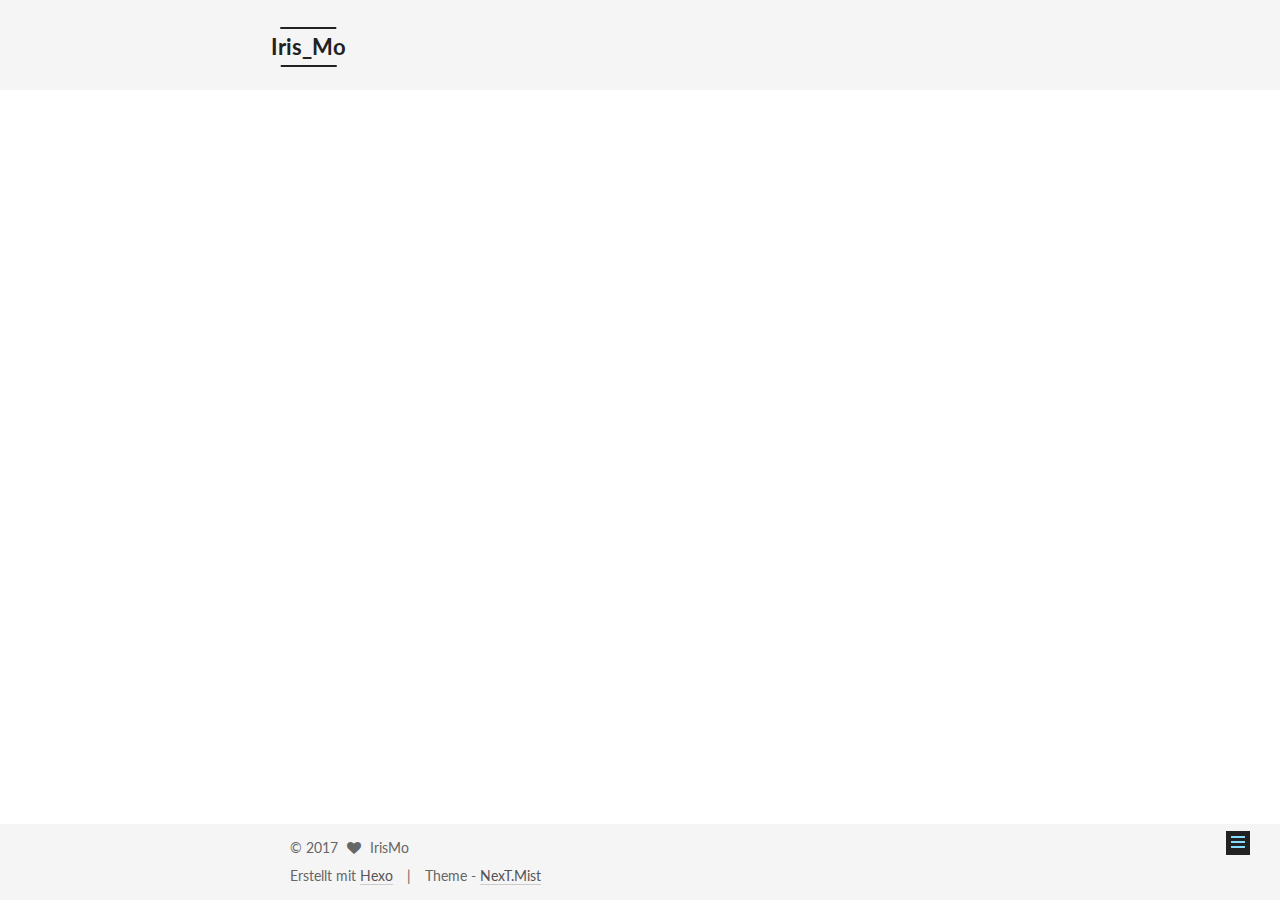
<file: 2017/06/21/It-is-me/index.html>
<!doctype html>



  


<html class="theme-next mist use-motion" lang="zh-CN">
<head>
  <meta charset="UTF-8"/>
<meta http-equiv="X-UA-Compatible" content="IE=edge" />
<meta name="viewport" content="width=device-width, initial-scale=1, maximum-scale=1"/>









<meta http-equiv="Cache-Control" content="no-transform" />
<meta http-equiv="Cache-Control" content="no-siteapp" />















  
  
  <link href="/lib/fancybox/source/jquery.fancybox.css?v=2.1.5" rel="stylesheet" type="text/css" />




  
  
  
  

  
    
    
  

  

  

  

  

  
    
    
    <link href="//fonts.googleapis.com/css?family=Lato:300,300italic,400,400italic,700,700italic&subset=latin,latin-ext" rel="stylesheet" type="text/css">
  






<link href="/lib/font-awesome/css/font-awesome.min.css?v=4.6.2" rel="stylesheet" type="text/css" />

<link href="/css/main.css?v=5.1.1" rel="stylesheet" type="text/css" />


  <meta name="keywords" content="Hexo, NexT" />








  <link rel="shortcut icon" type="image/x-icon" href="/favicon.ico?v=5.1.1" />






<meta name="description" content="是我是我是我啦, 小姐姐我终于搞定了">
<meta property="og:type" content="article">
<meta property="og:title" content="It is me">
<meta property="og:url" content="http://irismo.me/2017/06/21/It-is-me/index.html">
<meta property="og:site_name" content="Iris_Mo">
<meta property="og:description" content="是我是我是我啦, 小姐姐我终于搞定了">
<meta property="og:updated_time" content="2017-06-21T15:08:09.000Z">
<meta name="twitter:card" content="summary">
<meta name="twitter:title" content="It is me">
<meta name="twitter:description" content="是我是我是我啦, 小姐姐我终于搞定了">



<script type="text/javascript" id="hexo.configurations">
  var NexT = window.NexT || {};
  var CONFIG = {
    root: '/',
    scheme: 'Mist',
    sidebar: {"position":"left","display":"post","offset":12,"offset_float":0,"b2t":false,"scrollpercent":false},
    fancybox: true,
    motion: true,
    duoshuo: {
      userId: '0',
      author: 'Author'
    },
    algolia: {
      applicationID: '',
      apiKey: '',
      indexName: '',
      hits: {"per_page":10},
      labels: {"input_placeholder":"Search for Posts","hits_empty":"We didn't find any results for the search: ${query}","hits_stats":"${hits} results found in ${time} ms"}
    }
  };
</script>



  <link rel="canonical" href="http://irismo.me/2017/06/21/It-is-me/"/>





  <title>It is me | Iris_Mo</title>
  














</head>

<body itemscope itemtype="http://schema.org/WebPage" lang="zh-CN">

  
  
    
  

  <div class="container sidebar-position-left page-post-detail ">
    <div class="headband"></div>

    <header id="header" class="header" itemscope itemtype="http://schema.org/WPHeader">
      <div class="header-inner"><div class="site-brand-wrapper">
  <div class="site-meta ">
    

    <div class="custom-logo-site-title">
      <a href="/"  class="brand" rel="start">
        <span class="logo-line-before"><i></i></span>
        <span class="site-title">Iris_Mo</span>
        <span class="logo-line-after"><i></i></span>
      </a>
    </div>
      
        <p class="site-subtitle">Welcome to my world!</p>
      
  </div>

  <div class="site-nav-toggle">
    <button>
      <span class="btn-bar"></span>
      <span class="btn-bar"></span>
      <span class="btn-bar"></span>
    </button>
  </div>
</div>

<nav class="site-nav">
  

  
    <ul id="menu" class="menu">
      
        
        <li class="menu-item menu-item-home">
          <a href="/" rel="section">
            
              <i class="menu-item-icon fa fa-fw fa-home"></i> <br />
            
            Startseite
          </a>
        </li>
      
        
        <li class="menu-item menu-item-archives">
          <a href="/archives/" rel="section">
            
              <i class="menu-item-icon fa fa-fw fa-archive"></i> <br />
            
            Archiv
          </a>
        </li>
      
        
        <li class="menu-item menu-item-tags">
          <a href="/tags/" rel="section">
            
              <i class="menu-item-icon fa fa-fw fa-tags"></i> <br />
            
            Tags
          </a>
        </li>
      

      
    </ul>
  

  
</nav>



 </div>
    </header>

    <main id="main" class="main">
      <div class="main-inner">
        <div class="content-wrap">
          <div id="content" class="content">
            

  <div id="posts" class="posts-expand">
    

  

  
  
  

  <article class="post post-type-normal " itemscope itemtype="http://schema.org/Article">
    <link itemprop="mainEntityOfPage" href="http://irismo.me/2017/06/21/It-is-me/">

    <span hidden itemprop="author" itemscope itemtype="http://schema.org/Person">
      <meta itemprop="name" content="IrisMo">
      <meta itemprop="description" content="">
      <meta itemprop="image" content="/images/avatar.gif">
    </span>

    <span hidden itemprop="publisher" itemscope itemtype="http://schema.org/Organization">
      <meta itemprop="name" content="Iris_Mo">
    </span>

    
      <header class="post-header">

        
        
          <h1 class="post-title" itemprop="name headline">It is me</h1>
        

        <div class="post-meta">
          <span class="post-time">
            
              <span class="post-meta-item-icon">
                <i class="fa fa-calendar-o"></i>
              </span>
              
                <span class="post-meta-item-text">Veröffentlicht am</span>
              
              <time title="Post created" itemprop="dateCreated datePublished" datetime="2017-06-21T23:07:17+08:00">
                2017-06-21
              </time>
            

            

            
          </span>

          

          
            
          

          
          

          

          

          

        </div>
      </header>
    

    <div class="post-body" itemprop="articleBody">

      
      

      
        <p>是我是我是我啦, 小姐姐我终于搞定了</p>

      
    </div>

    <div>
      
        

      
    </div>

    <div>
      
        

      
    </div>

    <div>
      
        

      
    </div>

    <footer class="post-footer">
      

      
      
      

      
        <div class="post-nav">
          <div class="post-nav-next post-nav-item">
            
          </div>

          <span class="post-nav-divider"></span>

          <div class="post-nav-prev post-nav-item">
            
              <a href="/2017/06/22/sad-test/" rel="prev" title="sad test">
                sad test <i class="fa fa-chevron-right"></i>
              </a>
            
          </div>
        </div>
      

      
      
    </footer>
  </article>



    <div class="post-spread">
      
    </div>
  </div>


          </div>
          


          
  <div class="comments" id="comments">
    
  </div>


        </div>
        
          
  
  <div class="sidebar-toggle">
    <div class="sidebar-toggle-line-wrap">
      <span class="sidebar-toggle-line sidebar-toggle-line-first"></span>
      <span class="sidebar-toggle-line sidebar-toggle-line-middle"></span>
      <span class="sidebar-toggle-line sidebar-toggle-line-last"></span>
    </div>
  </div>

  <aside id="sidebar" class="sidebar">
    <div class="sidebar-inner">

      

      

      <section class="site-overview sidebar-panel sidebar-panel-active">
        <div class="site-author motion-element" itemprop="author" itemscope itemtype="http://schema.org/Person">
          <img class="site-author-image" itemprop="image"
               src="/images/avatar.gif"
               alt="IrisMo" />
          <p class="site-author-name" itemprop="name">IrisMo</p>
           
              <p class="site-description motion-element" itemprop="description">start from zero</p>
          
        </div>
        <nav class="site-state motion-element">

          
            <div class="site-state-item site-state-posts">
              <a href="/archives/">
                <span class="site-state-item-count">3</span>
                <span class="site-state-item-name">Artikel</span>
              </a>
            </div>
          

          

          

        </nav>

        

        <div class="links-of-author motion-element">
          
        </div>

        
        

        
        

        


      </section>

      

      

    </div>
  </aside>


        
      </div>
    </main>

    <footer id="footer" class="footer">
      <div class="footer-inner">
        <div class="copyright" >
  
  &copy; 
  <span itemprop="copyrightYear">2017</span>
  <span class="with-love">
    <i class="fa fa-heart"></i>
  </span>
  <span class="author" itemprop="copyrightHolder">IrisMo</span>
</div>


<div class="powered-by">
  Erstellt mit  <a class="theme-link" href="https://hexo.io">Hexo</a>
</div>

<div class="theme-info">
  Theme -
  <a class="theme-link" href="https://github.com/iissnan/hexo-theme-next">
    NexT.Mist
  </a>
</div>


        

        
      </div>
    </footer>

    
      <div class="back-to-top">
        <i class="fa fa-arrow-up"></i>
        
      </div>
    

  </div>

  

<script type="text/javascript">
  if (Object.prototype.toString.call(window.Promise) !== '[object Function]') {
    window.Promise = null;
  }
</script>









  












  
  <script type="text/javascript" src="/lib/jquery/index.js?v=2.1.3"></script>

  
  <script type="text/javascript" src="/lib/fastclick/lib/fastclick.min.js?v=1.0.6"></script>

  
  <script type="text/javascript" src="/lib/jquery_lazyload/jquery.lazyload.js?v=1.9.7"></script>

  
  <script type="text/javascript" src="/lib/velocity/velocity.min.js?v=1.2.1"></script>

  
  <script type="text/javascript" src="/lib/velocity/velocity.ui.min.js?v=1.2.1"></script>

  
  <script type="text/javascript" src="/lib/fancybox/source/jquery.fancybox.pack.js?v=2.1.5"></script>


  


  <script type="text/javascript" src="/js/src/utils.js?v=5.1.1"></script>

  <script type="text/javascript" src="/js/src/motion.js?v=5.1.1"></script>



  
  

  
  <script type="text/javascript" src="/js/src/scrollspy.js?v=5.1.1"></script>
<script type="text/javascript" src="/js/src/post-details.js?v=5.1.1"></script>



  


  <script type="text/javascript" src="/js/src/bootstrap.js?v=5.1.1"></script>



  


  




	





  





  





  






  





  

  

  

  

  

  

</body>
</html>
</file>
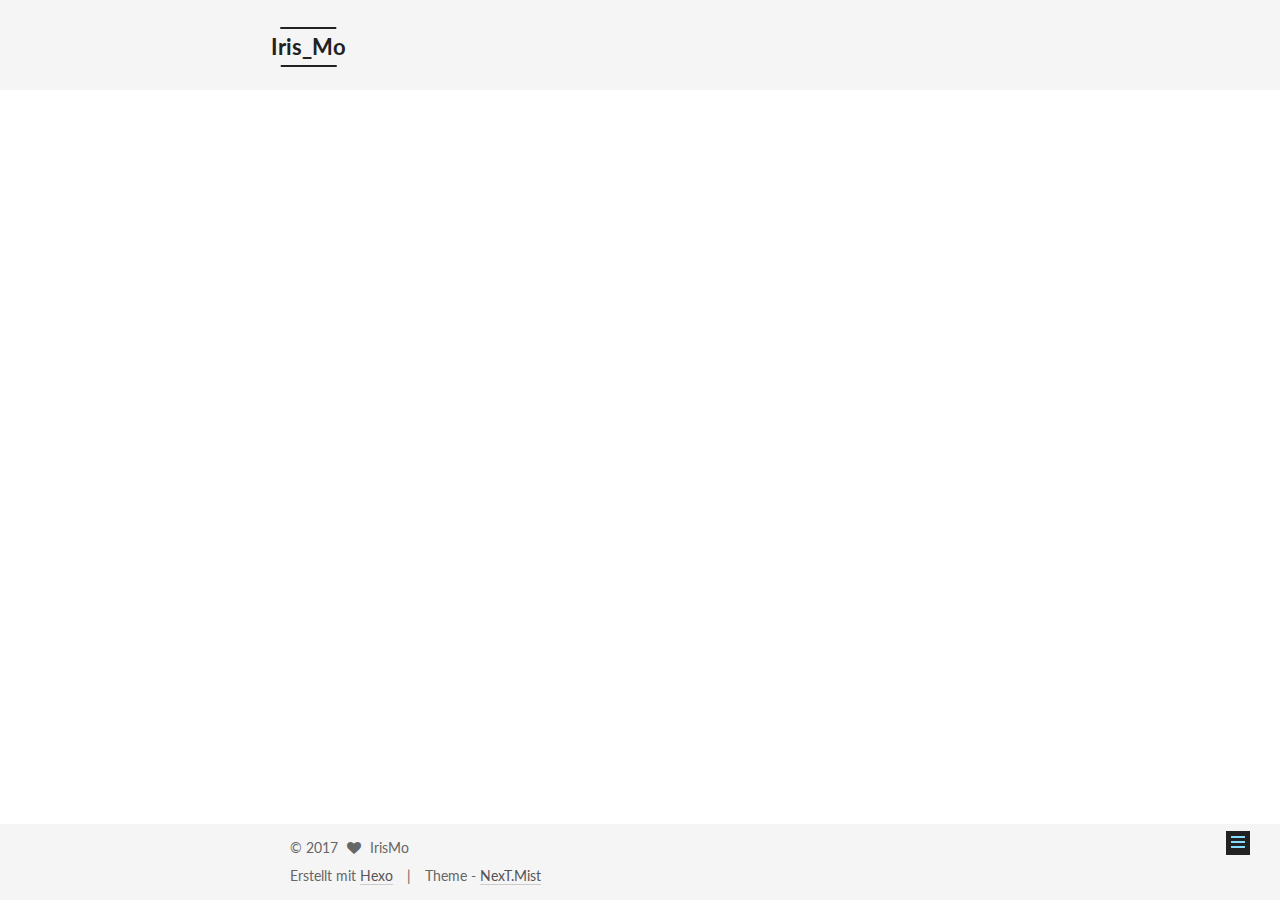
<file: 2017/06/22/sad-test/index.html>
<!doctype html>



  


<html class="theme-next mist use-motion" lang="zh-CN">
<head>
  <meta charset="UTF-8"/>
<meta http-equiv="X-UA-Compatible" content="IE=edge" />
<meta name="viewport" content="width=device-width, initial-scale=1, maximum-scale=1"/>









<meta http-equiv="Cache-Control" content="no-transform" />
<meta http-equiv="Cache-Control" content="no-siteapp" />















  
  
  <link href="/lib/fancybox/source/jquery.fancybox.css?v=2.1.5" rel="stylesheet" type="text/css" />




  
  
  
  

  
    
    
  

  

  

  

  

  
    
    
    <link href="//fonts.googleapis.com/css?family=Lato:300,300italic,400,400italic,700,700italic&subset=latin,latin-ext" rel="stylesheet" type="text/css">
  






<link href="/lib/font-awesome/css/font-awesome.min.css?v=4.6.2" rel="stylesheet" type="text/css" />

<link href="/css/main.css?v=5.1.1" rel="stylesheet" type="text/css" />


  <meta name="keywords" content="Hexo, NexT" />








  <link rel="shortcut icon" type="image/x-icon" href="/favicon.ico?v=5.1.1" />






<meta name="description" content="还是我, 就是看看刚刚搭好怎么又挂了, 不开心o(╯□╰)o 原来没挂, 就是有点闹脾气, 嗨森👻">
<meta property="og:type" content="article">
<meta property="og:title" content="sad test">
<meta property="og:url" content="http://irismo.me/2017/06/22/sad-test/index.html">
<meta property="og:site_name" content="Iris_Mo">
<meta property="og:description" content="还是我, 就是看看刚刚搭好怎么又挂了, 不开心o(╯□╰)o 原来没挂, 就是有点闹脾气, 嗨森👻">
<meta property="og:updated_time" content="2017-06-22T01:33:05.000Z">
<meta name="twitter:card" content="summary">
<meta name="twitter:title" content="sad test">
<meta name="twitter:description" content="还是我, 就是看看刚刚搭好怎么又挂了, 不开心o(╯□╰)o 原来没挂, 就是有点闹脾气, 嗨森👻">



<script type="text/javascript" id="hexo.configurations">
  var NexT = window.NexT || {};
  var CONFIG = {
    root: '/',
    scheme: 'Mist',
    sidebar: {"position":"left","display":"post","offset":12,"offset_float":0,"b2t":false,"scrollpercent":false},
    fancybox: true,
    motion: true,
    duoshuo: {
      userId: '0',
      author: 'Author'
    },
    algolia: {
      applicationID: '',
      apiKey: '',
      indexName: '',
      hits: {"per_page":10},
      labels: {"input_placeholder":"Search for Posts","hits_empty":"We didn't find any results for the search: ${query}","hits_stats":"${hits} results found in ${time} ms"}
    }
  };
</script>



  <link rel="canonical" href="http://irismo.me/2017/06/22/sad-test/"/>





  <title>sad test | Iris_Mo</title>
  














</head>

<body itemscope itemtype="http://schema.org/WebPage" lang="zh-CN">

  
  
    
  

  <div class="container sidebar-position-left page-post-detail ">
    <div class="headband"></div>

    <header id="header" class="header" itemscope itemtype="http://schema.org/WPHeader">
      <div class="header-inner"><div class="site-brand-wrapper">
  <div class="site-meta ">
    

    <div class="custom-logo-site-title">
      <a href="/"  class="brand" rel="start">
        <span class="logo-line-before"><i></i></span>
        <span class="site-title">Iris_Mo</span>
        <span class="logo-line-after"><i></i></span>
      </a>
    </div>
      
        <p class="site-subtitle">Welcome to my world!</p>
      
  </div>

  <div class="site-nav-toggle">
    <button>
      <span class="btn-bar"></span>
      <span class="btn-bar"></span>
      <span class="btn-bar"></span>
    </button>
  </div>
</div>

<nav class="site-nav">
  

  
    <ul id="menu" class="menu">
      
        
        <li class="menu-item menu-item-home">
          <a href="/" rel="section">
            
              <i class="menu-item-icon fa fa-fw fa-home"></i> <br />
            
            Startseite
          </a>
        </li>
      
        
        <li class="menu-item menu-item-archives">
          <a href="/archives/" rel="section">
            
              <i class="menu-item-icon fa fa-fw fa-archive"></i> <br />
            
            Archiv
          </a>
        </li>
      
        
        <li class="menu-item menu-item-tags">
          <a href="/tags/" rel="section">
            
              <i class="menu-item-icon fa fa-fw fa-tags"></i> <br />
            
            Tags
          </a>
        </li>
      

      
    </ul>
  

  
</nav>



 </div>
    </header>

    <main id="main" class="main">
      <div class="main-inner">
        <div class="content-wrap">
          <div id="content" class="content">
            

  <div id="posts" class="posts-expand">
    

  

  
  
  

  <article class="post post-type-normal " itemscope itemtype="http://schema.org/Article">
    <link itemprop="mainEntityOfPage" href="http://irismo.me/2017/06/22/sad-test/">

    <span hidden itemprop="author" itemscope itemtype="http://schema.org/Person">
      <meta itemprop="name" content="IrisMo">
      <meta itemprop="description" content="">
      <meta itemprop="image" content="/images/avatar.gif">
    </span>

    <span hidden itemprop="publisher" itemscope itemtype="http://schema.org/Organization">
      <meta itemprop="name" content="Iris_Mo">
    </span>

    
      <header class="post-header">

        
        
          <h1 class="post-title" itemprop="name headline">sad test</h1>
        

        <div class="post-meta">
          <span class="post-time">
            
              <span class="post-meta-item-icon">
                <i class="fa fa-calendar-o"></i>
              </span>
              
                <span class="post-meta-item-text">Veröffentlicht am</span>
              
              <time title="Post created" itemprop="dateCreated datePublished" datetime="2017-06-22T09:11:24+08:00">
                2017-06-22
              </time>
            

            

            
          </span>

          

          
            
          

          
          

          

          

          

        </div>
      </header>
    

    <div class="post-body" itemprop="articleBody">

      
      

      
        <p>还是我, 就是看看刚刚搭好怎么又挂了, 不开心o(╯□╰)o</p>
<p>原来没挂, 就是有点闹脾气, 嗨森👻</p>

      
    </div>

    <div>
      
        

      
    </div>

    <div>
      
        

      
    </div>

    <div>
      
        

      
    </div>

    <footer class="post-footer">
      

      
      
      

      
        <div class="post-nav">
          <div class="post-nav-next post-nav-item">
            
              <a href="/2017/06/21/It-is-me/" rel="next" title="It is me">
                <i class="fa fa-chevron-left"></i> It is me
              </a>
            
          </div>

          <span class="post-nav-divider"></span>

          <div class="post-nav-prev post-nav-item">
            
          </div>
        </div>
      

      
      
    </footer>
  </article>



    <div class="post-spread">
      
    </div>
  </div>


          </div>
          


          
  <div class="comments" id="comments">
    
  </div>


        </div>
        
          
  
  <div class="sidebar-toggle">
    <div class="sidebar-toggle-line-wrap">
      <span class="sidebar-toggle-line sidebar-toggle-line-first"></span>
      <span class="sidebar-toggle-line sidebar-toggle-line-middle"></span>
      <span class="sidebar-toggle-line sidebar-toggle-line-last"></span>
    </div>
  </div>

  <aside id="sidebar" class="sidebar">
    <div class="sidebar-inner">

      

      

      <section class="site-overview sidebar-panel sidebar-panel-active">
        <div class="site-author motion-element" itemprop="author" itemscope itemtype="http://schema.org/Person">
          <img class="site-author-image" itemprop="image"
               src="/images/avatar.gif"
               alt="IrisMo" />
          <p class="site-author-name" itemprop="name">IrisMo</p>
           
              <p class="site-description motion-element" itemprop="description">start from zero</p>
          
        </div>
        <nav class="site-state motion-element">

          
            <div class="site-state-item site-state-posts">
              <a href="/archives/">
                <span class="site-state-item-count">2</span>
                <span class="site-state-item-name">Artikel</span>
              </a>
            </div>
          

          

          

        </nav>

        

        <div class="links-of-author motion-element">
          
        </div>

        
        

        
        

        


      </section>

      

      

    </div>
  </aside>


        
      </div>
    </main>

    <footer id="footer" class="footer">
      <div class="footer-inner">
        <div class="copyright" >
  
  &copy; 
  <span itemprop="copyrightYear">2017</span>
  <span class="with-love">
    <i class="fa fa-heart"></i>
  </span>
  <span class="author" itemprop="copyrightHolder">IrisMo</span>
</div>


<div class="powered-by">
  Erstellt mit  <a class="theme-link" href="https://hexo.io">Hexo</a>
</div>

<div class="theme-info">
  Theme -
  <a class="theme-link" href="https://github.com/iissnan/hexo-theme-next">
    NexT.Mist
  </a>
</div>


        

        
      </div>
    </footer>

    
      <div class="back-to-top">
        <i class="fa fa-arrow-up"></i>
        
      </div>
    

  </div>

  

<script type="text/javascript">
  if (Object.prototype.toString.call(window.Promise) !== '[object Function]') {
    window.Promise = null;
  }
</script>









  












  
  <script type="text/javascript" src="/lib/jquery/index.js?v=2.1.3"></script>

  
  <script type="text/javascript" src="/lib/fastclick/lib/fastclick.min.js?v=1.0.6"></script>

  
  <script type="text/javascript" src="/lib/jquery_lazyload/jquery.lazyload.js?v=1.9.7"></script>

  
  <script type="text/javascript" src="/lib/velocity/velocity.min.js?v=1.2.1"></script>

  
  <script type="text/javascript" src="/lib/velocity/velocity.ui.min.js?v=1.2.1"></script>

  
  <script type="text/javascript" src="/lib/fancybox/source/jquery.fancybox.pack.js?v=2.1.5"></script>


  


  <script type="text/javascript" src="/js/src/utils.js?v=5.1.1"></script>

  <script type="text/javascript" src="/js/src/motion.js?v=5.1.1"></script>



  
  

  
  <script type="text/javascript" src="/js/src/scrollspy.js?v=5.1.1"></script>
<script type="text/javascript" src="/js/src/post-details.js?v=5.1.1"></script>



  


  <script type="text/javascript" src="/js/src/bootstrap.js?v=5.1.1"></script>



  


  




	





  





  





  






  





  

  

  

  

  

  

</body>
</html>
</file>
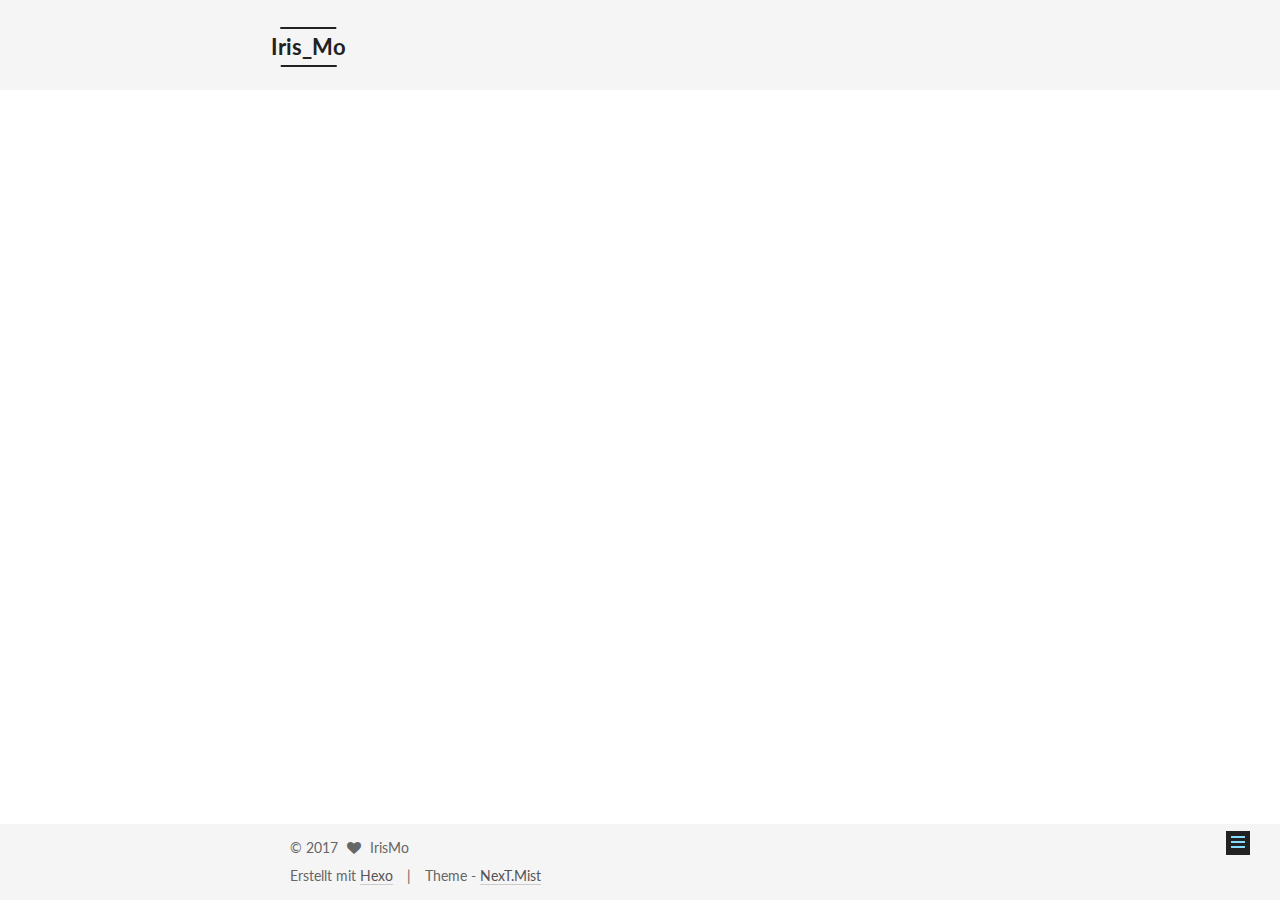
<file: 2017/07/23/哈你/index.html>
<!doctype html>



  


<html class="theme-next mist use-motion" lang="zh-CN">
<head>
  <meta charset="UTF-8"/>
<meta http-equiv="X-UA-Compatible" content="IE=edge" />
<meta name="viewport" content="width=device-width, initial-scale=1, maximum-scale=1"/>









<meta http-equiv="Cache-Control" content="no-transform" />
<meta http-equiv="Cache-Control" content="no-siteapp" />















  
  
  <link href="/lib/fancybox/source/jquery.fancybox.css?v=2.1.5" rel="stylesheet" type="text/css" />




  
  
  
  

  
    
    
  

  

  

  

  

  
    
    
    <link href="//fonts.googleapis.com/css?family=Lato:300,300italic,400,400italic,700,700italic&subset=latin,latin-ext" rel="stylesheet" type="text/css">
  






<link href="/lib/font-awesome/css/font-awesome.min.css?v=4.6.2" rel="stylesheet" type="text/css" />

<link href="/css/main.css?v=5.1.1" rel="stylesheet" type="text/css" />


  <meta name="keywords" content="Hexo, NexT" />








  <link rel="shortcut icon" type="image/x-icon" href="/favicon.ico?v=5.1.1" />






<meta name="description" content="哥哥，你聪明可爱漂亮好吃的😋女朋友饿了，快来把她带走。  恩，还要亲亲抱抱举高高啦 ლ(°◕‵ƹ′◕ლ)">
<meta property="og:type" content="article">
<meta property="og:title" content="哈你">
<meta property="og:url" content="http://irismo.me/2017/07/23/哈你/index.html">
<meta property="og:site_name" content="Iris_Mo">
<meta property="og:description" content="哥哥，你聪明可爱漂亮好吃的😋女朋友饿了，快来把她带走。  恩，还要亲亲抱抱举高高啦 ლ(°◕‵ƹ′◕ლ)">
<meta property="og:updated_time" content="2017-07-23T12:48:19.000Z">
<meta name="twitter:card" content="summary">
<meta name="twitter:title" content="哈你">
<meta name="twitter:description" content="哥哥，你聪明可爱漂亮好吃的😋女朋友饿了，快来把她带走。  恩，还要亲亲抱抱举高高啦 ლ(°◕‵ƹ′◕ლ)">



<script type="text/javascript" id="hexo.configurations">
  var NexT = window.NexT || {};
  var CONFIG = {
    root: '/',
    scheme: 'Mist',
    sidebar: {"position":"left","display":"post","offset":12,"offset_float":0,"b2t":false,"scrollpercent":false},
    fancybox: true,
    motion: true,
    duoshuo: {
      userId: '0',
      author: 'Author'
    },
    algolia: {
      applicationID: '',
      apiKey: '',
      indexName: '',
      hits: {"per_page":10},
      labels: {"input_placeholder":"Search for Posts","hits_empty":"We didn't find any results for the search: ${query}","hits_stats":"${hits} results found in ${time} ms"}
    }
  };
</script>



  <link rel="canonical" href="http://irismo.me/2017/07/23/哈你/"/>





  <title>哈你 | Iris_Mo</title>
  














</head>

<body itemscope itemtype="http://schema.org/WebPage" lang="zh-CN">

  
  
    
  

  <div class="container sidebar-position-left page-post-detail ">
    <div class="headband"></div>

    <header id="header" class="header" itemscope itemtype="http://schema.org/WPHeader">
      <div class="header-inner"><div class="site-brand-wrapper">
  <div class="site-meta ">
    

    <div class="custom-logo-site-title">
      <a href="/"  class="brand" rel="start">
        <span class="logo-line-before"><i></i></span>
        <span class="site-title">Iris_Mo</span>
        <span class="logo-line-after"><i></i></span>
      </a>
    </div>
      
        <p class="site-subtitle">Welcome to my world!</p>
      
  </div>

  <div class="site-nav-toggle">
    <button>
      <span class="btn-bar"></span>
      <span class="btn-bar"></span>
      <span class="btn-bar"></span>
    </button>
  </div>
</div>

<nav class="site-nav">
  

  
    <ul id="menu" class="menu">
      
        
        <li class="menu-item menu-item-home">
          <a href="/" rel="section">
            
              <i class="menu-item-icon fa fa-fw fa-home"></i> <br />
            
            Startseite
          </a>
        </li>
      
        
        <li class="menu-item menu-item-archives">
          <a href="/archives/" rel="section">
            
              <i class="menu-item-icon fa fa-fw fa-archive"></i> <br />
            
            Archiv
          </a>
        </li>
      
        
        <li class="menu-item menu-item-tags">
          <a href="/tags/" rel="section">
            
              <i class="menu-item-icon fa fa-fw fa-tags"></i> <br />
            
            Tags
          </a>
        </li>
      

      
    </ul>
  

  
</nav>



 </div>
    </header>

    <main id="main" class="main">
      <div class="main-inner">
        <div class="content-wrap">
          <div id="content" class="content">
            

  <div id="posts" class="posts-expand">
    

  

  
  
  

  <article class="post post-type-normal " itemscope itemtype="http://schema.org/Article">
    <link itemprop="mainEntityOfPage" href="http://irismo.me/2017/07/23/哈你/">

    <span hidden itemprop="author" itemscope itemtype="http://schema.org/Person">
      <meta itemprop="name" content="IrisMo">
      <meta itemprop="description" content="">
      <meta itemprop="image" content="/images/avatar.gif">
    </span>

    <span hidden itemprop="publisher" itemscope itemtype="http://schema.org/Organization">
      <meta itemprop="name" content="Iris_Mo">
    </span>

    
      <header class="post-header">

        
        
          <h1 class="post-title" itemprop="name headline">哈你</h1>
        

        <div class="post-meta">
          <span class="post-time">
            
              <span class="post-meta-item-icon">
                <i class="fa fa-calendar-o"></i>
              </span>
              
                <span class="post-meta-item-text">Veröffentlicht am</span>
              
              <time title="Post created" itemprop="dateCreated datePublished" datetime="2017-07-23T20:45:46+08:00">
                2017-07-23
              </time>
            

            

            
          </span>

          

          
            
          

          
          

          

          

          

        </div>
      </header>
    

    <div class="post-body" itemprop="articleBody">

      
      

      
        <pre><code>哥哥，你聪明可爱漂亮好吃的😋女朋友饿了，快来把她带走。

恩，还要亲亲抱抱举高高啦 ლ(°◕‵ƹ′◕ლ)
</code></pre>
      
    </div>

    <div>
      
        

      
    </div>

    <div>
      
        

      
    </div>

    <div>
      
        

      
    </div>

    <footer class="post-footer">
      

      
      
      

      
        <div class="post-nav">
          <div class="post-nav-next post-nav-item">
            
              <a href="/2017/06/22/sad-test/" rel="next" title="sad test">
                <i class="fa fa-chevron-left"></i> sad test
              </a>
            
          </div>

          <span class="post-nav-divider"></span>

          <div class="post-nav-prev post-nav-item">
            
          </div>
        </div>
      

      
      
    </footer>
  </article>



    <div class="post-spread">
      
    </div>
  </div>


          </div>
          


          
  <div class="comments" id="comments">
    
  </div>


        </div>
        
          
  
  <div class="sidebar-toggle">
    <div class="sidebar-toggle-line-wrap">
      <span class="sidebar-toggle-line sidebar-toggle-line-first"></span>
      <span class="sidebar-toggle-line sidebar-toggle-line-middle"></span>
      <span class="sidebar-toggle-line sidebar-toggle-line-last"></span>
    </div>
  </div>

  <aside id="sidebar" class="sidebar">
    <div class="sidebar-inner">

      

      

      <section class="site-overview sidebar-panel sidebar-panel-active">
        <div class="site-author motion-element" itemprop="author" itemscope itemtype="http://schema.org/Person">
          <img class="site-author-image" itemprop="image"
               src="/images/avatar.gif"
               alt="IrisMo" />
          <p class="site-author-name" itemprop="name">IrisMo</p>
           
              <p class="site-description motion-element" itemprop="description">start from zero</p>
          
        </div>
        <nav class="site-state motion-element">

          
            <div class="site-state-item site-state-posts">
              <a href="/archives/">
                <span class="site-state-item-count">3</span>
                <span class="site-state-item-name">Artikel</span>
              </a>
            </div>
          

          

          

        </nav>

        

        <div class="links-of-author motion-element">
          
        </div>

        
        

        
        

        


      </section>

      

      

    </div>
  </aside>


        
      </div>
    </main>

    <footer id="footer" class="footer">
      <div class="footer-inner">
        <div class="copyright" >
  
  &copy; 
  <span itemprop="copyrightYear">2017</span>
  <span class="with-love">
    <i class="fa fa-heart"></i>
  </span>
  <span class="author" itemprop="copyrightHolder">IrisMo</span>
</div>


<div class="powered-by">
  Erstellt mit  <a class="theme-link" href="https://hexo.io">Hexo</a>
</div>

<div class="theme-info">
  Theme -
  <a class="theme-link" href="https://github.com/iissnan/hexo-theme-next">
    NexT.Mist
  </a>
</div>


        

        
      </div>
    </footer>

    
      <div class="back-to-top">
        <i class="fa fa-arrow-up"></i>
        
      </div>
    

  </div>

  

<script type="text/javascript">
  if (Object.prototype.toString.call(window.Promise) !== '[object Function]') {
    window.Promise = null;
  }
</script>









  












  
  <script type="text/javascript" src="/lib/jquery/index.js?v=2.1.3"></script>

  
  <script type="text/javascript" src="/lib/fastclick/lib/fastclick.min.js?v=1.0.6"></script>

  
  <script type="text/javascript" src="/lib/jquery_lazyload/jquery.lazyload.js?v=1.9.7"></script>

  
  <script type="text/javascript" src="/lib/velocity/velocity.min.js?v=1.2.1"></script>

  
  <script type="text/javascript" src="/lib/velocity/velocity.ui.min.js?v=1.2.1"></script>

  
  <script type="text/javascript" src="/lib/fancybox/source/jquery.fancybox.pack.js?v=2.1.5"></script>


  


  <script type="text/javascript" src="/js/src/utils.js?v=5.1.1"></script>

  <script type="text/javascript" src="/js/src/motion.js?v=5.1.1"></script>



  
  

  
  <script type="text/javascript" src="/js/src/scrollspy.js?v=5.1.1"></script>
<script type="text/javascript" src="/js/src/post-details.js?v=5.1.1"></script>



  


  <script type="text/javascript" src="/js/src/bootstrap.js?v=5.1.1"></script>



  


  




	





  





  





  






  





  

  

  

  

  

  

</body>
</html>
</file>
<file: css/main.css>
/* normalize.css v3.0.2 | MIT License | git.io/normalize */
html {
  font-family: sans-serif; /* 1 */
  -ms-text-size-adjust: 100%; /* 2 */
  -webkit-text-size-adjust: 100%; /* 2 */
}
body {
  margin: 0;
}
article,
aside,
details,
figcaption,
figure,
footer,
header,
hgroup,
main,
menu,
nav,
section,
summary {
  display: block;
}
audio,
canvas,
progress,
video {
  display: inline-block; /* 1 */
  vertical-align: baseline; /* 2 */
}
audio:not([controls]) {
  display: none;
  height: 0;
}
[hidden],
template {
  display: none;
}
a {
  background-color: transparent;
}
a:active,
a:hover {
  outline: 0;
}
abbr[title] {
  border-bottom: 1px dotted;
}
b,
strong {
  font-weight: bold;
}
dfn {
  font-style: italic;
}
h1 {
  font-size: 2em;
  margin: 0.67em 0;
}
mark {
  background: #ff0;
  color: #000;
}
small {
  font-size: 80%;
}
sub,
sup {
  font-size: 75%;
  line-height: 0;
  position: relative;
  vertical-align: baseline;
}
sup {
  top: -0.5em;
}
sub {
  bottom: -0.25em;
}
img {
  border: 0;
}
svg:not(:root) {
  overflow: hidden;
}
figure {
  margin: 1em 40px;
}
hr {
  -moz-box-sizing: content-box;
  box-sizing: content-box;
  height: 0;
}
pre {
  overflow: auto;
}
code,
kbd,
pre,
samp {
  font-family: monospace, monospace;
  font-size: 1em;
}
button,
input,
optgroup,
select,
textarea {
  color: inherit; /* 1 */
  font: inherit; /* 2 */
  margin: 0; /* 3 */
}
button {
  overflow: visible;
}
button,
select {
  text-transform: none;
}
button,
html input[type="button"],
input[type="reset"],
input[type="submit"] {
  -webkit-appearance: button; /* 2 */
  cursor: pointer; /* 3 */
}
button[disabled],
html input[disabled] {
  cursor: default;
}
button::-moz-focus-inner,
input::-moz-focus-inner {
  border: 0;
  padding: 0;
}
input {
  line-height: normal;
}
input[type="checkbox"],
input[type="radio"] {
  box-sizing: border-box; /* 1 */
  padding: 0; /* 2 */
}
input[type="number"]::-webkit-inner-spin-button,
input[type="number"]::-webkit-outer-spin-button {
  height: auto;
}
input[type="search"] {
  -webkit-appearance: textfield; /* 1 */
  -moz-box-sizing: content-box;
  -webkit-box-sizing: content-box; /* 2 */
  box-sizing: content-box;
}
input[type="search"]::-webkit-search-cancel-button,
input[type="search"]::-webkit-search-decoration {
  -webkit-appearance: none;
}
fieldset {
  border: 1px solid #c0c0c0;
  margin: 0 2px;
  padding: 0.35em 0.625em 0.75em;
}
legend {
  border: 0; /* 1 */
  padding: 0; /* 2 */
}
textarea {
  overflow: auto;
}
optgroup {
  font-weight: bold;
}
table {
  border-collapse: collapse;
  border-spacing: 0;
}
td,
th {
  padding: 0;
}
::selection {
  background: #262a30;
  color: #fff;
}
body {
  position: relative;
  font-family: 'Lato', "PingFang SC", "Microsoft YaHei", sans-serif;
  font-size: 14px;
  line-height: 2;
  color: #555;
  background: #fff;
}
@media (max-width: 767px) {
  body {
    padding-right: 0 !important;
  }
}
@media (min-width: 768px) and (max-width: 991px) {
  body {
    padding-right: 0 !important;
  }
}
@media (min-width: 1600px) {
  body {
    font-size: 16px;
  }
}
h1,
h2,
h3,
h4,
h5,
h6 {
  margin: 0;
  padding: 0;
  font-weight: bold;
  line-height: 1.5;
  font-family: 'Lato', "PingFang SC", "Microsoft YaHei", sans-serif;
}
h2,
h3,
h4,
h5,
h6 {
  margin: 20px 0 15px;
}
h1 {
  font-size: 24px;
}
@media (max-width: 767px) {
  h1 {
    font-size: 20px;
  }
}
h2 {
  font-size: 22px;
}
@media (max-width: 767px) {
  h2 {
    font-size: 18px;
  }
}
h3 {
  font-size: 20px;
}
@media (max-width: 767px) {
  h3 {
    font-size: 16px;
  }
}
h4 {
  font-size: 18px;
}
@media (max-width: 767px) {
  h4 {
    font-size: 14px;
  }
}
h5 {
  font-size: 16px;
}
@media (max-width: 767px) {
  h5 {
    font-size: 12px;
  }
}
h6 {
  font-size: 14px;
}
@media (max-width: 767px) {
  h6 {
    font-size: 10px;
  }
}
p {
  margin: 0 0 25px 0;
}
a {
  color: #555;
  text-decoration: none;
  border-bottom: 1px solid #999;
  word-wrap: break-word;
}
a:hover {
  color: #222;
  border-bottom-color: #222;
}
blockquote {
  margin: 0;
  padding: 0;
}
img {
  display: block;
  margin: auto;
  max-width: 100%;
  height: auto;
}
hr {
  margin: 40px 0;
  height: 3px;
  border: none;
  background-color: #ddd;
  background-image: repeating-linear-gradient(-45deg, #fff, #fff 4px, transparent 4px, transparent 8px);
}
blockquote {
  padding: 0 15px;
  color: #666;
  border-left: 4px solid #ddd;
}
blockquote cite::before {
  content: "-";
  padding: 0 5px;
}
dt {
  font-weight: 700;
}
dd {
  margin: 0;
  padding: 0;
}
.text-left {
  text-align: left;
}
.text-center {
  text-align: center;
}
.text-right {
  text-align: right;
}
.text-justify {
  text-align: justify;
}
.text-nowrap {
  white-space: nowrap;
}
.text-lowercase {
  text-transform: lowercase;
}
.text-uppercase {
  text-transform: uppercase;
}
.text-capitalize {
  text-transform: capitalize;
}
.center-block {
  display: block;
  margin-left: auto;
  margin-right: auto;
}
.clearfix:before,
.clearfix:after {
  content: " ";
  display: table;
}
.clearfix:after {
  clear: both;
}
.pullquote {
  width: 45%;
}
.pullquote.left {
  float: left;
  margin-left: 5px;
  margin-right: 10px;
}
.pullquote.right {
  float: right;
  margin-left: 10px;
  margin-right: 5px;
}
.affix.affix.affix {
  position: fixed;
}
.translation {
  margin-top: -20px;
  font-size: 14px;
  color: #999;
}
.scrollbar-measure {
  width: 100px;
  height: 100px;
  overflow: scroll;
  position: absolute;
  top: -9999px;
}
.use-motion .motion-element {
  opacity: 0;
}
table {
  margin: 20px 0;
  width: 100%;
  border-collapse: collapse;
  border-spacing: 0;
  border: 1px solid #ddd;
  font-size: 14px;
  table-layout: fixed;
  word-wrap: break-all;
}
table>tbody>tr:nth-of-type(odd) {
  background-color: #f9f9f9;
}
table>tbody>tr:hover {
  background-color: #f5f5f5;
}
caption,
th,
td {
  padding: 8px;
  text-align: left;
  vertical-align: middle;
  font-weight: normal;
}
th,
td {
  border-bottom: 3px solid #ddd;
  border-right: 1px solid #eee;
}
th {
  padding-bottom: 10px;
  font-weight: 700;
}
td {
  border-bottom-width: 1px;
}
html,
body {
  height: 100%;
}
.container {
  position: relative;
  min-height: 100%;
}
.header-inner {
  margin: 0 auto;
  padding: 100px 0 70px;
  width: 700px;
}
@media (min-width: 1600px) {
  .container .header-inner {
    width: 900px;
  }
}
.main {
  padding-bottom: 150px;
}
.main-inner {
  margin: 0 auto;
  width: 700px;
}
@media (min-width: 1600px) {
  .container .main-inner {
    width: 900px;
  }
}
.footer {
  position: absolute;
  left: 0;
  bottom: 0;
  width: 100%;
  min-height: 50px;
}
.footer-inner {
  box-sizing: border-box;
  margin: 20px auto;
  width: 700px;
}
@media (min-width: 1600px) {
  .container .footer-inner {
    width: 900px;
  }
}
pre,
.highlight {
  overflow: auto;
  margin: 20px 0;
  padding: 0;
  font-size: 13px;
  color: #4d4d4c;
  background: #f7f7f7;
  line-height: 1.6;
}
pre,
code {
  font-family: consolas, Menlo, "PingFang SC", "Microsoft YaHei", monospace;
}
code {
  padding: 2px 4px;
  word-wrap: break-word;
  color: #555;
  background: #eee;
  border-radius: 3px;
  font-size: 13px;
}
pre code {
  padding: 0;
  color: #4d4d4c;
  background: none;
  text-shadow: none;
}
.highlight {
  border-radius: 1px;
}
.highlight pre {
  border: none;
  margin: 0;
  padding: 10px 0;
}
.highlight table {
  margin: 0;
  width: auto;
  border: none;
}
.highlight td {
  border: none;
  padding: 0;
}
.highlight figcaption {
  font-size: 1em;
  color: #4d4d4c;
  line-height: 1em;
  margin-bottom: 1em;
}
.highlight figcaption:before,
.highlight figcaption:after {
  content: " ";
  display: table;
}
.highlight figcaption:after {
  clear: both;
}
.highlight figcaption a {
  float: right;
  color: #4d4d4c;
}
.highlight figcaption a:hover {
  border-bottom-color: #4d4d4c;
}
.highlight .gutter pre {
  padding-left: 10px;
  padding-right: 10px;
  color: #869194;
  text-align: right;
  background-color: #eff2f3;
}
.highlight .code pre {
  width: 100%;
  padding-left: 10px;
  padding-right: 10px;
  background-color: #f7f7f7;
}
.highlight .line {
  height: 20px;
}
.gutter {
  -webkit-user-select: none;
  -moz-user-select: none;
  -ms-user-select: none;
  user-select: none;
}
.gist table {
  width: auto;
}
.gist table td {
  border: none;
}
pre .deletion {
  background: #fdd;
}
pre .addition {
  background: #dfd;
}
pre .meta {
  color: #8959a8;
}
pre .comment {
  color: #8e908c;
}
pre .variable,
pre .attribute,
pre .tag,
pre .regexp,
pre .ruby .constant,
pre .xml .tag .title,
pre .xml .pi,
pre .xml .doctype,
pre .html .doctype,
pre .css .id,
pre .css .class,
pre .css .pseudo {
  color: #c82829;
}
pre .number,
pre .preprocessor,
pre .built_in,
pre .literal,
pre .params,
pre .constant,
pre .command {
  color: #f5871f;
}
pre .ruby .class .title,
pre .css .rules .attribute,
pre .string,
pre .value,
pre .inheritance,
pre .header,
pre .ruby .symbol,
pre .xml .cdata,
pre .special,
pre .number,
pre .formula {
  color: #718c00;
}
pre .title,
pre .css .hexcolor {
  color: #3e999f;
}
pre .function,
pre .python .decorator,
pre .python .title,
pre .ruby .function .title,
pre .ruby .title .keyword,
pre .perl .sub,
pre .javascript .title,
pre .coffeescript .title {
  color: #4271ae;
}
pre .keyword,
pre .javascript .function {
  color: #8959a8;
}
.full-image.full-image.full-image {
  border: none;
  max-width: 100%;
  width: auto;
  margin: 20px auto;
}
@media (min-width: 992px) {
  .full-image.full-image.full-image {
    max-width: none;
    width: 110%;
    margin: 25px -5%;
  }
}
.blockquote-center,
.page-home .post-type-quote blockquote,
.page-post-detail .post-type-quote blockquote {
  position: relative;
  margin: 40px 0;
  padding: 0;
  border-left: none;
  text-align: center;
}
.blockquote-center::before,
.page-home .post-type-quote blockquote::before,
.page-post-detail .post-type-quote blockquote::before,
.blockquote-center::after,
.page-home .post-type-quote blockquote::after,
.page-post-detail .post-type-quote blockquote::after {
  position: absolute;
  content: ' ';
  display: block;
  width: 100%;
  height: 24px;
  opacity: 0.2;
  background-repeat: no-repeat;
  background-position: 0 -6px;
  background-size: 22px 22px;
}
.blockquote-center::before,
.page-home .post-type-quote blockquote::before,
.page-post-detail .post-type-quote blockquote::before {
  top: -20px;
  background-image: url("../images/quote-l.svg");
  border-top: 1px solid #ccc;
}
.blockquote-center::after,
.page-home .post-type-quote blockquote::after,
.page-post-detail .post-type-quote blockquote::after {
  bottom: -20px;
  background-image: url("../images/quote-r.svg");
  border-bottom: 1px solid #ccc;
  background-position: 100% 8px;
}
.blockquote-center p,
.page-home .post-type-quote blockquote p,
.page-post-detail .post-type-quote blockquote p,
.blockquote-center div,
.page-home .post-type-quote blockquote div,
.page-post-detail .post-type-quote blockquote div {
  text-align: center;
}
.post .post-body .group-picture img {
  box-sizing: border-box;
  padding: 0 3px;
  border: none;
}
.post .group-picture-row {
  overflow: hidden;
  margin-top: 6px;
}
.post .group-picture-row:first-child {
  margin-top: 0;
}
.post .group-picture-column {
  float: left;
}
.page-post-detail .post-body .group-picture-column {
  float: none;
  margin-top: 10px;
  width: auto !important;
}
.page-post-detail .post-body .group-picture-column img {
  margin: 0 auto;
}
.page-archive .group-picture-container {
  overflow: hidden;
}
.page-archive .group-picture-row {
  float: left;
}
.page-archive .group-picture-row:first-child {
  margin-top: 6px;
}
.page-archive .group-picture-column {
  max-width: 150px;
  max-height: 150px;
}
.note {
  padding: 20px;
  margin: 20px 0;
  border: 1px solid #eee;
  border-left-width: 5px;
  border-radius: 3px;
}
.note h2,
.note h3,
.note h4,
.note h5,
.note h6 {
  margin-top: 0;
  margin-bottom: 5px;
  padding-top: 0 !important;
}
.note p:last-child {
  margin-bottom: 0;
}
.note code {
  border-radius: 3px;
}
.note+.note {
  margin-top: -5px;
}
.default {
  border-left-color: #777;
}
.default h2,
.default h3,
.default h4,
.default h5,
.default h6 {
  color: #777;
}
.primary {
  border-left-color: #428bca;
}
.primary h2,
.primary h3,
.primary h4,
.primary h5,
.primary h6 {
  color: #428bca;
}
.success {
  border-left-color: #5cb85c;
}
.success h2,
.success h3,
.success h4,
.success h5,
.success h6 {
  color: #5cb85c;
}
.danger {
  border-left-color: #d9534f;
}
.danger h2,
.danger h3,
.danger h4,
.danger h5,
.danger h6 {
  color: #d9534f;
}
.warning {
  border-left-color: #f0ad4e;
}
.warning h2,
.warning h3,
.warning h4,
.warning h5,
.warning h6 {
  color: #f0ad4e;
}
.info {
  border-left-color: #5bc0de;
}
.info h2,
.info h3,
.info h4,
.info h5,
.info h6 {
  color: #5bc0de;
}
.btn {
  display: inline-block;
  padding: 0 20px;
  font-size: 14px;
  color: #fff;
  background: #222;
  border: 2px solid #222;
  text-decoration: none;
  border-radius: 0;
  transition-property: background-color;
  transition-duration: 0.2s;
  transition-timing-function: ease-in-out;
  transition-delay: 0s;
}
.btn:hover,
.post-button .btn:hover {
  border-color: #222;
  color: #222;
  background: #fff;
}
.btn-bar {
  display: block;
  width: 22px;
  height: 2px;
  background: #555;
  border-radius: 1px;
}
.btn-bar+.btn-bar {
  margin-top: 4px;
}
.pagination {
  margin: 120px 0 40px;
  text-align: center;
  border-top: 1px solid #eee;
}
.page-number-basic,
.pagination .prev,
.pagination .next,
.pagination .page-number,
.pagination .space {
  display: inline-block;
  position: relative;
  top: -1px;
  margin: 0 10px;
  padding: 0 10px;
  line-height: 30px;
}
@media (max-width: 767px) {
  .page-number-basic,
  .pagination .prev,
  .pagination .next,
  .pagination .page-number,
  .pagination .space {
    margin: 0 5px;
  }
}
.pagination .prev,
.pagination .next,
.pagination .page-number {
  border-bottom: 0;
  border-top: 1px solid #eee;
  transition-property: border-color;
  transition-duration: 0.2s;
  transition-timing-function: ease-in-out;
  transition-delay: 0s;
}
.pagination .prev:hover,
.pagination .next:hover,
.pagination .page-number:hover {
  border-top-color: #222;
}
.pagination .space {
  padding: 0;
  margin: 0;
}
.pagination .prev {
  margin-left: 0;
}
.pagination .next {
  margin-right: 0;
}
.pagination .page-number.current {
  color: #fff;
  background: #ccc;
  border-top-color: #ccc;
}
@media (max-width: 767px) {
  .pagination {
    border-top: none;
  }
  .pagination .prev,
  .pagination .next,
  .pagination .page-number {
    margin-bottom: 10px;
    border-top: 0;
    border-bottom: 1px solid #eee;
  }
  .pagination .prev:hover,
  .pagination .next:hover,
  .pagination .page-number:hover {
    border-bottom-color: #222;
  }
}
.comments {
  margin: 60px 20px 0;
}
.tag-cloud {
  text-align: center;
}
.tag-cloud a {
  display: inline-block;
  margin: 10px;
}
.back-to-top {
  box-sizing: border-box;
  position: fixed;
  bottom: -100px;
  right: 30px;
  z-index: 1050;
  padding: 0 6px;
  width: 24px;
  background: #222;
  font-size: 12px;
  opacity: 1;
  color: #fff;
  cursor: pointer;
  text-align: center;
  -webkit-transform: translateZ(0);
  transition-property: bottom;
  transition-duration: 0.2s;
  transition-timing-function: ease-in-out;
  transition-delay: 0s;
}
@media (max-width: 767px) {
  .back-to-top {
    display: none;
  }
}
@media (min-width: 768px) and (max-width: 991px) {
  .back-to-top {
    display: none;
  }
}
.back-to-top.back-to-top-on {
  bottom: 19px;
}
.header {
  background: transparent;
}
.header-inner {
  position: relative;
}
.headband {
  height: 3px;
  background: #222;
}
.site-meta {
  margin: 0;
  text-align: left;
}
@media (max-width: 767px) {
  .site-meta {
    text-align: center;
  }
}
.brand {
  position: relative;
  display: inline-block;
  padding: 0 40px;
  color: #222;
  background: #222;
  border-bottom: none;
}
.brand:hover {
  color: #222;
}
.logo {
  display: inline-block;
  margin-right: 5px;
  line-height: 36px;
  vertical-align: top;
}
.site-title {
  display: inline-block;
  vertical-align: top;
  line-height: 36px;
  font-size: 20px;
  font-weight: normal;
  font-family: 'Lato', "PingFang SC", "Microsoft YaHei", sans-serif;
}
.site-subtitle {
  margin-top: 10px;
  font-size: 13px;
  color: #999;
}
.use-motion .brand {
  opacity: 0;
}
.use-motion .logo,
.use-motion .site-title,
.use-motion .site-subtitle {
  opacity: 0;
  position: relative;
  top: -10px;
}
.site-nav-toggle {
  display: none;
  position: absolute;
  top: 10px;
  left: 10px;
}
@media (max-width: 767px) {
  .site-nav-toggle {
    display: block;
  }
}
.site-nav-toggle button {
  margin-top: 2px;
  padding: 9px 10px;
  background: transparent;
  border: none;
}
@media (max-width: 767px) {
  .site-nav {
    display: none;
    margin: 0 -10px;
    padding: 0 10px;
    clear: both;
    border-top: 1px solid #ddd;
  }
}
@media (min-width: 768px) and (max-width: 991px) {
  .site-nav {
    display: block !important;
  }
}
@media (min-width: 992px) {
  .site-nav {
    display: block !important;
  }
}
.menu {
  margin-top: 20px;
  padding-left: 0;
  text-align: center;
}
.menu .menu-item {
  display: inline-block;
  margin: 0 10px;
  list-style: none;
}
@media screen and (max-width: 767px) {
  .menu .menu-item {
    margin-top: 10px;
  }
}
.menu .menu-item a {
  display: block;
  font-size: 13px;
  line-height: inherit;
  border-bottom: 1px solid transparent;
  transition-property: border-color;
  transition-duration: 0.2s;
  transition-timing-function: ease-in-out;
  transition-delay: 0s;
}
.menu .menu-item a:hover {
  border-bottom-color: #222;
}
.menu .menu-item .fa {
  margin-right: 5px;
}
.use-motion .menu-item {
  opacity: 0;
}
.post-body {
  font-family: 'Lato', "PingFang SC", "Microsoft YaHei", sans-serif;
}
@media (max-width: 767px) {
  .post-body {
    word-break: break-word;
  }
}
.post-body .fancybox img {
  display: block !important;
  margin: 0 auto;
  cursor: pointer;
  cursor: zoom-in;
  cursor: -webkit-zoom-in;
}
.post-body .image-caption,
.post-body .figure .caption {
  margin: 10px auto 15px;
  text-align: center;
  font-size: 14px;
  color: #999;
  font-weight: bold;
  line-height: 1;
}
.post-sticky-flag {
  display: inline-block;
  font-size: 16px;
  -ms-transform: rotate(30deg);
  -webkit-transform: rotate(30deg);
  -moz-transform: rotate(30deg);
  -ms-transform: rotate(30deg);
  -o-transform: rotate(30deg);
  transform: rotate(30deg);
}
.posts-expand {
  padding-top: 40px;
}
@media (max-width: 767px) {
  .posts-expand {
    margin: 0 20px;
  }
  .post-body pre {
    padding: 10px;
  }
  .post-body pre .gutter pre {
    padding-right: 10px;
  }
  .post-body .highlight {
    margin-left: 0px;
    margin-right: 0px;
    padding: 0;
  }
  .post-body .highlight .gutter pre {
    padding-right: 10px;
  }
}
@media (min-width: 992px) {
  .posts-expand .post-body {
    text-align: justify;
  }
}
.posts-expand .post-body h2,
.posts-expand .post-body h3,
.posts-expand .post-body h4,
.posts-expand .post-body h5,
.posts-expand .post-body h6 {
  padding-top: 10px;
}
.posts-expand .post-body h2 .header-anchor,
.posts-expand .post-body h3 .header-anchor,
.posts-expand .post-body h4 .header-anchor,
.posts-expand .post-body h5 .header-anchor,
.posts-expand .post-body h6 .header-anchor {
  float: right;
  margin-left: 10px;
  color: #ccc;
  border-bottom-style: none;
  visibility: hidden;
}
.posts-expand .post-body h2 .header-anchor:hover,
.posts-expand .post-body h3 .header-anchor:hover,
.posts-expand .post-body h4 .header-anchor:hover,
.posts-expand .post-body h5 .header-anchor:hover,
.posts-expand .post-body h6 .header-anchor:hover {
  color: inherit;
}
.posts-expand .post-body h2:hover .header-anchor,
.posts-expand .post-body h3:hover .header-anchor,
.posts-expand .post-body h4:hover .header-anchor,
.posts-expand .post-body h5:hover .header-anchor,
.posts-expand .post-body h6:hover .header-anchor {
  visibility: visible;
}
.posts-expand .post-body ul li {
  list-style: circle;
}
.posts-expand .post-body img {
  box-sizing: border-box;
  margin: auto;
  padding: 3px;
  border: 1px solid #ddd;
}
.posts-expand .fancybox img {
  margin: 0 auto;
}
@media (max-width: 767px) {
  .posts-collapse {
    margin: 0 20px;
  }
  .posts-collapse .post-title,
  .posts-collapse .post-meta {
    display: block;
    width: auto;
    text-align: left;
  }
}
.posts-collapse {
  position: relative;
  z-index: 1010;
  margin-left: 0;
}
.posts-collapse::after {
  content: " ";
  position: absolute;
  top: 20px;
  left: 0;
  margin-left: -2px;
  width: 4px;
  height: 100%;
  background: #f5f5f5;
  z-index: -1;
}
@media (max-width: 767px) {
  .posts-collapse {
    margin: 0 20px;
  }
}
.posts-collapse .collection-title {
  position: relative;
  margin: 60px 0;
}
.posts-collapse .collection-title h1,
.posts-collapse .collection-title h2 {
  margin-left: 20px;
}
.posts-collapse .collection-title small {
  color: #bbb;
  margin-left: 5px;
}
.posts-collapse .collection-title::before {
  content: " ";
  position: absolute;
  left: 0;
  top: 50%;
  margin-left: -4px;
  margin-top: -4px;
  width: 8px;
  height: 8px;
  background: #bbb;
  border-radius: 50%;
}
.posts-collapse .post {
  margin: 30px 0;
}
.posts-collapse .post-header {
  position: relative;
  transition-duration: 0.2s;
  transition-timing-function: ease-in-out;
  transition-delay: 0s;
  transition-property: border;
  border-bottom: 1px dashed #ccc;
}
.posts-collapse .post-header::before {
  content: " ";
  position: absolute;
  left: 0;
  top: 12px;
  width: 6px;
  height: 6px;
  margin-left: -4px;
  background: #bbb;
  border-radius: 50%;
  border: 1px solid #fff;
  transition-duration: 0.2s;
  transition-timing-function: ease-in-out;
  transition-delay: 0s;
  transition-property: background;
}
.posts-collapse .post-header:hover {
  border-bottom-color: #666;
}
.posts-collapse .post-header:hover::before {
  background: #222;
}
.posts-collapse .post-meta {
  position: absolute;
  font-size: 12px;
  left: 20px;
  top: 5px;
}
.posts-collapse .post-comments-count {
  display: none;
}
.posts-collapse .post-title {
  margin-left: 60px;
  font-size: 16px;
  font-weight: normal;
  line-height: inherit;
}
.posts-collapse .post-title::after {
  margin-left: 3px;
  opacity: 0.6;
}
.posts-collapse .post-title a {
  color: #666;
  border-bottom: none;
}
.page-home .post-type-quote .post-header,
.page-post-detail .post-type-quote .post-header,
.page-home .post-type-quote .post-tags,
.page-post-detail .post-type-quote .post-tags {
  display: none;
}
.posts-expand .post-title {
  font-size: 26px;
  text-align: center;
  word-break: break-word;
  font-weight: 400;
}
@media (max-width: 767px) {
  .posts-expand .post-title {
    font-size: 22px;
  }
}
.posts-expand .post-title-link {
  display: inline-block;
  position: relative;
  color: #555;
  border-bottom: none;
  line-height: 1.2;
  vertical-align: top;
}
.posts-expand .post-title-link::before {
  content: "";
  position: absolute;
  width: 100%;
  height: 2px;
  bottom: 0;
  left: 0;
  background-color: #000;
  visibility: hidden;
  -webkit-transform: scaleX(0);
  -moz-transform: scaleX(0);
  -ms-transform: scaleX(0);
  -o-transform: scaleX(0);
  transform: scaleX(0);
  transition-duration: 0.2s;
  transition-timing-function: ease-in-out;
  transition-delay: 0s;
}
.posts-expand .post-title-link:hover::before {
  visibility: visible;
  -webkit-transform: scaleX(1);
  -moz-transform: scaleX(1);
  -ms-transform: scaleX(1);
  -o-transform: scaleX(1);
  transform: scaleX(1);
}
.posts-expand .post-title-link .fa {
  font-size: 16px;
}
.posts-expand .post-meta {
  margin: 3px 0 60px 0;
  color: #999;
  font-family: 'Lato', "PingFang SC", "Microsoft YaHei", sans-serif;
  font-size: 12px;
  text-align: center;
}
.posts-expand .post-meta .post-category-list {
  display: inline-block;
  margin: 0;
  padding: 3px;
}
.posts-expand .post-meta .post-category-list-link {
  color: #999;
}
.posts-expand .post-meta .post-description {
  font-size: 14px;
  margin-top: 2px;
}
.post-wordcount {
  display: inline-block;
}
.post-meta-divider {
  margin: 0 0.5em;
}
.post-meta-item-icon {
  margin-right: 3px;
}
@media (min-width: 768px) and (max-width: 991px) {
  .post-meta-item-icon {
    display: inline-block;
  }
}
@media (max-width: 767px) {
  .post-meta-item-icon {
    display: inline-block;
  }
}
@media (min-width: 768px) and (max-width: 991px) {
  .post-meta-item-text {
    display: none;
  }
}
@media (max-width: 767px) {
  .post-meta-item-text {
    display: none;
  }
}
@media (max-width: 767px) {
  .posts-expand .post-comments-count {
    display: none;
  }
}
.post-button {
  margin-top: 50px;
}
.post-button .btn {
  color: #555;
  font-size: 14px;
  background: transparent;
  border-radius: 0;
  line-height: 2;
  margin: 0 4px 8px 4px;
}
.post-button .fa-fw {
  width: 1.285714285714286em;
  text-align: left;
}
.posts-expand .post-tags {
  margin-top: 40px;
  text-align: center;
}
.posts-expand .post-tags a {
  display: inline-block;
  margin-right: 10px;
  font-size: 13px;
}
.post-nav {
  display: table;
  margin-top: 15px;
  width: 100%;
  border-top: 1px solid #eee;
}
.post-nav-divider {
  display: table-cell;
  width: 10%;
}
.post-nav-item {
  display: table-cell;
  padding: 10px 0 0 0;
  width: 45%;
  vertical-align: top;
}
.post-nav-item a {
  position: relative;
  display: block;
  line-height: 25px;
  font-size: 14px;
  color: #555;
  border-bottom: none;
}
.post-nav-item a:hover {
  color: #222;
  border-bottom: none;
}
.post-nav-item a:active {
  top: 2px;
}
.post-nav-item .fa {
  position: absolute;
  top: 8px;
  left: 0;
  font-size: 12px;
}
.post-nav-next a {
  padding-left: 15px;
}
.post-nav-prev {
  text-align: right;
}
.post-nav-prev a {
  padding-right: 15px;
}
.post-nav-prev .fa {
  right: 0;
  left: auto;
}
.posts-expand .post-eof {
  display: block;
  margin: 80px auto 60px;
  width: 8%;
  height: 1px;
  background: #ccc;
  text-align: center;
}
.post:last-child .post-eof.post-eof.post-eof {
  display: none;
}
.post-gallery {
  display: table;
  table-layout: fixed;
  width: 100%;
  border-collapse: separate;
}
.post-gallery-row {
  display: table-row;
}
.post-gallery .post-gallery-img {
  display: table-cell;
  text-align: center;
  vertical-align: middle;
  border: none;
}
.post-gallery .post-gallery-img img {
  max-width: 100%;
  max-height: 100%;
  border: none;
}
.fancybox-close,
.fancybox-close:hover {
  border: none;
}
.sidebar {
  position: fixed;
  right: 0;
  top: 0;
  bottom: 0;
  width: 0;
  z-index: 1040;
  box-shadow: inset 0 2px 6px #000;
  background: #222;
  -webkit-transform: translateZ(0);
}
.sidebar a {
  color: #999;
  border-bottom-color: #555;
}
.sidebar a:hover {
  color: #eee;
}
@media (min-width: 768px) and (max-width: 991px) {
  .sidebar {
    display: none !important;
  }
}
@media (max-width: 767px) {
  .sidebar {
    display: none !important;
  }
}
.sidebar-inner {
  position: relative;
  padding: 20px 10px;
  color: #999;
  text-align: center;
}
.sidebar-toggle {
  position: fixed;
  right: 30px;
  bottom: 45px;
  width: 14px;
  height: 14px;
  padding: 5px;
  background: #222;
  line-height: 0;
  z-index: 1050;
  cursor: pointer;
  -webkit-transform: translateZ(0);
}
@media (min-width: 768px) and (max-width: 991px) {
  .sidebar-toggle {
    display: none;
  }
}
@media (max-width: 767px) {
  .sidebar-toggle {
    display: none;
  }
}
.sidebar-toggle-line {
  position: relative;
  display: inline-block;
  vertical-align: top;
  height: 2px;
  width: 100%;
  background: #fff;
  margin-top: 3px;
}
.sidebar-toggle-line:first-child {
  margin-top: 0;
}
.site-author-image {
  display: block;
  margin: 0 auto;
  padding: 2px;
  max-width: 96px;
  height: auto;
  border: 2px solid #333;
}
.site-author-name {
  margin: 5px 0 0;
  text-align: center;
  color: #f5f5f5;
  font-weight: normal;
}
.site-description {
  margin-top: 5px;
  text-align: center;
  font-size: 14px;
  color: #999;
}
.site-state {
  overflow: hidden;
  line-height: 1.4;
  white-space: nowrap;
  text-align: center;
}
.site-state-item {
  display: inline-block;
  padding: 0 15px;
  border-left: 1px solid #333;
}
.site-state-item:first-child {
  border-left: none;
}
.site-state-item a {
  border-bottom: none;
}
.site-state-item-count {
  display: block;
  text-align: center;
  color: inherit;
  font-weight: 600;
  font-size: 18px;
}
.site-state-item-name {
  font-size: 13px;
  color: inherit;
}
.feed-link {
  margin-top: 20px;
}
.feed-link a {
  display: inline-block;
  padding: 0 15px;
  color: #fc6423;
  border: 1px solid #fc6423;
  border-radius: 4px;
}
.feed-link a i {
  color: #fc6423;
  font-size: 14px;
}
.feed-link a:hover {
  color: #fff;
  background: #fc6423;
}
.feed-link a:hover i {
  color: #fff;
}
.links-of-author {
  margin-top: 20px;
}
.links-of-author a {
  display: inline-block;
  vertical-align: middle;
  margin-right: 10px;
  margin-bottom: 10px;
  border-bottom-color: #555;
  font-size: 13px;
}
.links-of-author a:before {
  display: inline-block;
  vertical-align: middle;
  margin-right: 3px;
  content: " ";
  width: 4px;
  height: 4px;
  border-radius: 50%;
  background: #ff3462;
}
.links-of-blogroll {
  font-size: 13px;
}
.links-of-blogroll-title {
  margin-top: 20px;
  font-size: 14px;
  font-weight: 600;
}
.links-of-blogroll-list {
  margin: 0;
  padding: 0;
  list-style: none;
}
.links-of-blogroll-item {
  padding: 2px 10px;
}
.sidebar-nav {
  margin: 0 0 20px;
  padding-left: 0;
}
.sidebar-nav li {
  display: inline-block;
  cursor: pointer;
  border-bottom: 1px solid transparent;
  font-size: 14px;
  color: #555;
}
.sidebar-nav li:hover {
  color: #f5f5f5;
}
.page-post-detail .sidebar-nav-toc {
  padding: 0 5px;
}
.page-post-detail .sidebar-nav-overview {
  margin-left: 10px;
}
.sidebar-nav .sidebar-nav-active {
  color: #87daff;
  border-bottom-color: #87daff;
}
.sidebar-nav .sidebar-nav-active:hover {
  color: #87daff;
}
.sidebar-panel {
  display: none;
}
.sidebar-panel-active {
  display: block;
}
.post-toc-empty {
  font-size: 14px;
  color: #666;
}
.post-toc-wrap {
  overflow: hidden;
}
.post-toc {
  overflow: auto;
}
.post-toc ol {
  margin: 0;
  padding: 0 2px 5px 10px;
  text-align: left;
  list-style: none;
  font-size: 14px;
}
.post-toc ol > ol {
  padding-left: 0;
}
.post-toc ol a {
  transition-duration: 0.2s;
  transition-timing-function: ease-in-out;
  transition-delay: 0s;
  transition-property: all;
  color: #999;
  border-bottom-color: #555;
}
.post-toc ol a:hover {
  color: #ccc;
  border-bottom-color: #ccc;
}
.post-toc .nav-item {
  overflow: hidden;
  text-overflow: ellipsis;
  white-space: nowrap;
  line-height: 1.8;
}
.post-toc .nav .nav-child {
  display: none;
}
.post-toc .nav .active > .nav-child {
  display: block;
}
.post-toc .nav .active-current > .nav-child {
  display: block;
}
.post-toc .nav .active-current > .nav-child > .nav-item {
  display: block;
}
.post-toc .nav .active > a {
  color: #87daff;
  border-bottom-color: #87daff;
}
.post-toc .nav .active-current > a {
  color: #87daff;
}
.post-toc .nav .active-current > a:hover {
  color: #87daff;
}
.footer {
  font-size: 14px;
  color: #999;
}
.footer img {
  border: none;
}
.footer-inner {
  text-align: center;
}
.with-love {
  display: inline-block;
  margin: 0 5px;
}
.powered-by,
.theme-info {
  display: inline-block;
}
.powered-by {
  margin-right: 10px;
}
.powered-by::after {
  content: "|";
  padding-left: 10px;
}
.cc-license {
  margin-top: 10px;
  text-align: center;
}
.cc-license .cc-opacity {
  opacity: 0.7;
  border-bottom: none;
}
.cc-license .cc-opacity:hover {
  opacity: 0.9;
}
.cc-license img {
  display: inline-block;
}
.theme-next #ds-thread #ds-reset {
  color: #555;
}
.theme-next #ds-thread #ds-reset .ds-replybox {
  margin-bottom: 30px;
}
.theme-next #ds-thread #ds-reset .ds-replybox .ds-avatar,
.theme-next #ds-reset .ds-avatar img {
  box-shadow: none;
}
.theme-next #ds-thread #ds-reset .ds-textarea-wrapper {
  border-color: #c7d4e1;
  background: none;
  border-top-right-radius: 3px;
  border-top-left-radius: 3px;
}
.theme-next #ds-thread #ds-reset .ds-textarea-wrapper textarea {
  height: 60px;
}
.theme-next #ds-reset .ds-rounded-top {
  border-radius: 0;
}
.theme-next #ds-thread #ds-reset .ds-post-toolbar {
  box-sizing: border-box;
  border: 1px solid #c7d4e1;
  background: #f6f8fa;
}
.theme-next #ds-thread #ds-reset .ds-post-options {
  height: 40px;
  border: none;
  background: none;
}
.theme-next #ds-thread #ds-reset .ds-toolbar-buttons {
  top: 11px;
}
.theme-next #ds-thread #ds-reset .ds-sync {
  top: 5px;
}
.theme-next #ds-thread #ds-reset .ds-post-button {
  top: 4px;
  right: 5px;
  width: 90px;
  height: 30px;
  border: 1px solid #c5ced7;
  border-radius: 3px;
  background-image: linear-gradient(#fbfbfc, #f5f7f9);
  color: #60676d;
}
.theme-next #ds-thread #ds-reset .ds-post-button:hover {
  background-position: 0 -30px;
  color: #60676d;
}
.theme-next #ds-thread #ds-reset .ds-comments-info {
  padding: 10px 0;
}
.theme-next #ds-thread #ds-reset .ds-sort {
  display: none;
}
.theme-next #ds-thread #ds-reset li.ds-tab a.ds-current {
  border: none;
  background: #f6f8fa;
  color: #60676d;
}
.theme-next #ds-thread #ds-reset li.ds-tab a.ds-current:hover {
  background-color: #e9f0f7;
  color: #60676d;
}
.theme-next #ds-thread #ds-reset li.ds-tab a {
  border-radius: 2px;
  padding: 5px;
}
.theme-next #ds-thread #ds-reset .ds-login-buttons p {
  color: #999;
  line-height: 36px;
}
.theme-next #ds-thread #ds-reset .ds-login-buttons .ds-service-list li {
  height: 28px;
}
.theme-next #ds-thread #ds-reset .ds-service-list a {
  background: none;
  padding: 5px;
  border: 1px solid;
  border-radius: 3px;
  text-align: center;
}
.theme-next #ds-thread #ds-reset .ds-service-list a:hover {
  color: #fff;
  background: #666;
}
.theme-next #ds-thread #ds-reset .ds-service-list .ds-weibo {
  color: #fc9b00;
  border-color: #fc9b00;
}
.theme-next #ds-thread #ds-reset .ds-service-list .ds-weibo:hover {
  background: #fc9b00;
}
.theme-next #ds-thread #ds-reset .ds-service-list .ds-qq {
  color: #60a3ec;
  border-color: #60a3ec;
}
.theme-next #ds-thread #ds-reset .ds-service-list .ds-qq:hover {
  background: #60a3ec;
}
.theme-next #ds-thread #ds-reset .ds-service-list .ds-renren {
  color: #2e7ac4;
  border-color: #2e7ac4;
}
.theme-next #ds-thread #ds-reset .ds-service-list .ds-renren:hover {
  background: #2e7ac4;
}
.theme-next #ds-thread #ds-reset .ds-service-list .ds-douban {
  color: #37994c;
  border-color: #37994c;
}
.theme-next #ds-thread #ds-reset .ds-service-list .ds-douban:hover {
  background: #37994c;
}
.theme-next #ds-thread #ds-reset .ds-service-list .ds-kaixin {
  color: #fef20d;
  border-color: #fef20d;
}
.theme-next #ds-thread #ds-reset .ds-service-list .ds-kaixin:hover {
  background: #fef20d;
}
.theme-next #ds-thread #ds-reset .ds-service-list .ds-netease {
  color: #f00;
  border-color: #f00;
}
.theme-next #ds-thread #ds-reset .ds-service-list .ds-netease:hover {
  background: #f00;
}
.theme-next #ds-thread #ds-reset .ds-service-list .ds-sohu {
  color: #ffcb05;
  border-color: #ffcb05;
}
.theme-next #ds-thread #ds-reset .ds-service-list .ds-sohu:hover {
  background: #ffcb05;
}
.theme-next #ds-thread #ds-reset .ds-service-list .ds-baidu {
  color: #2831e0;
  border-color: #2831e0;
}
.theme-next #ds-thread #ds-reset .ds-service-list .ds-baidu:hover {
  background: #2831e0;
}
.theme-next #ds-thread #ds-reset .ds-service-list .ds-google {
  color: #166bec;
  border-color: #166bec;
}
.theme-next #ds-thread #ds-reset .ds-service-list .ds-google:hover {
  background: #166bec;
}
.theme-next #ds-thread #ds-reset .ds-service-list .ds-weixin {
  color: #00ce0d;
  border-color: #00ce0d;
}
.theme-next #ds-thread #ds-reset .ds-service-list .ds-weixin:hover {
  background: #00ce0d;
}
.theme-next #ds-thread #ds-reset .ds-service-list .ds-more-services {
  border: none;
}
.theme-next #ds-thread #ds-reset .ds-service-list .ds-more-services:hover {
  background: none;
}
.theme-next #ds-reset .duoshuo-ua-admin {
  display: inline-block;
  color: #f00;
}
.theme-next #ds-reset .duoshuo-ua-platform,
.theme-next #ds-reset .duoshuo-ua-browser {
  color: #ccc;
}
.theme-next #ds-reset .duoshuo-ua-platform .fa,
.theme-next #ds-reset .duoshuo-ua-browser .fa {
  display: inline-block;
  margin-right: 3px;
}
.theme-next #ds-reset .duoshuo-ua-separator {
  display: inline-block;
  margin-left: 5px;
}
.theme-next .this_ua {
  background-color: #ccc !important;
  border-radius: 4px;
  padding: 0 5px !important;
  margin: 1px 1px !important;
  border: 1px solid #bbb !important;
  color: #fff;
  display: inline-block !important;
}
.theme-next .this_ua.admin {
  background-color: #d9534f !important;
  border-color: #d9534f !important;
}
.theme-next .this_ua.platform.iOS,
.theme-next .this_ua.platform.Mac,
.theme-next .this_ua.platform.Windows {
  background-color: #39b3d7 !important;
  border-color: #46b8da !important;
}
.theme-next .this_ua.platform.Linux {
  background-color: #3a3a3a !important;
  border-color: #1f1f1f !important;
}
.theme-next .this_ua.platform.Android {
  background-color: #00c47d !important;
  border-color: #01b171 !important;
}
.theme-next .this_ua.browser.Mobile,
.theme-next .this_ua.browser.Chrome {
  background-color: #5cb85c !important;
  border-color: #4cae4c !important;
}
.theme-next .this_ua.browser.Firefox {
  background-color: #f0ad4e !important;
  border-color: #eea236 !important;
}
.theme-next .this_ua.browser.Maxthon,
.theme-next .this_ua.browser.IE {
  background-color: #428bca !important;
  border-color: #357ebd !important;
}
.theme-next .this_ua.browser.baidu,
.theme-next .this_ua.browser.UCBrowser,
.theme-next .this_ua.browser.Opera {
  background-color: #d9534f !important;
  border-color: #d43f3a !important;
}
.theme-next .this_ua.browser.Android,
.theme-next .this_ua.browser.QQBrowser {
  background-color: #78ace9 !important;
  border-color: #4cae4c !important;
}
.cloud-tie-wrapper img {
  display: inline-block;
}
.cloud-tie-wrapper .total-txt {
  font-size: 1em !important;
}
.cloud-tie-join-count .join-count {
  color: #555 !important;
  font-size: inherit !important;
  margin: 0 !important;
}
.post-spread {
  margin-top: 20px;
  text-align: center;
}
.jiathis_style {
  display: inline-block;
}
.jiathis_style a {
  border: none;
}
.fa {
  font-family: FontAwesome !important;
}
.post-spread {
  margin-top: 20px;
  text-align: center;
}
.bdshare-slide-button-box a {
  border: none;
}
.bdsharebuttonbox {
  display: inline-block;
}
.bdsharebuttonbox a {
  border: none;
}
.local-search-pop-overlay {
  position: fixed;
  width: 100%;
  height: 100%;
  top: 0;
  left: 0;
  z-index: 2080;
  background-color: rgba(0,0,0,0.3);
}
.local-search-popup {
  display: none;
  position: fixed;
  top: 10%;
  left: 50%;
  margin-left: -350px;
  width: 700px;
  height: 80%;
  padding: 0;
  background: #fff;
  color: #333;
  z-index: 9999;
  border-radius: 5px;
}
@media (max-width: 767px) {
  .local-search-popup {
    padding: 0;
    top: 0;
    left: 0;
    margin: 0;
    width: 100%;
    height: 100%;
    border-radius: 0;
  }
}
.local-search-popup ul.search-result-list {
  padding: 0;
  margin: 0 5px;
}
.local-search-popup p.search-result {
  border-bottom: 1px dashed #ccc;
  padding: 5px 0;
}
.local-search-popup a.search-result-title {
  font-weight: bold;
  font-size: 16px;
}
.local-search-popup .search-keyword {
  border-bottom: 1px dashed #f00;
  font-weight: bold;
  color: #f00;
}
.local-search-popup .local-search-header {
  padding: 5px;
  height: 36px;
  background: #f5f5f5;
  border-top-left-radius: 5px;
  border-top-right-radius: 5px;
}
.local-search-popup #local-search-result {
  overflow: auto;
  position: relative;
  padding: 5px 25px;
  height: calc(100% - 55px);
}
.local-search-popup .local-search-input-wrapper {
  display: inline-block;
  width: calc(100% - 90px);
  height: 36px;
  line-height: 36px;
  padding: 0 5px;
}
.local-search-popup .local-search-input-wrapper input {
  padding: 8px 0;
  height: 20px;
  display: block;
  width: 100%;
  outline: none;
  border: none;
  background: transparent;
  vertical-align: middle;
}
.local-search-popup .search-icon,
.local-search-popup .popup-btn-close {
  display: inline-block;
  font-size: 18px;
  color: #999;
  height: 36px;
  width: 18px;
  padding-left: 10px;
  padding-right: 10px;
}
.local-search-popup .search-icon {
  float: left;
}
.local-search-popup .popup-btn-close {
  border-left: 1px solid #eee;
  float: right;
  cursor: pointer;
}
.local-search-popup #no-result {
  position: absolute;
  left: 50%;
  top: 50%;
  -webkit-transform: translate(-50%, -50%);
  -webkit-transform: translate(-50%, -50%);
  -moz-transform: translate(-50%, -50%);
  -ms-transform: translate(-50%, -50%);
  -o-transform: translate(-50%, -50%);
  transform: translate(-50%, -50%);
  color: #ccc;
}
.site-uv,
.site-pv,
.page-pv {
  display: inline-block;
}
.site-uv .busuanzi-value,
.site-pv .busuanzi-value,
.page-pv .busuanzi-value {
  margin: 0 5px;
}
.site-uv {
  margin-right: 10px;
}
.site-uv::after {
  content: "|";
  padding-left: 10px;
}
.use-motion .post {
  opacity: 0;
}
.page-archive .archive-page-counter {
  position: relative;
  top: 3px;
  left: 20px;
}
@media (max-width: 767px) {
  .page-archive .archive-page-counter {
    top: 5px;
  }
}
.page-archive .posts-collapse .archive-move-on {
  position: absolute;
  top: 11px;
  left: 0;
  margin-left: -6px;
  width: 10px;
  height: 10px;
  opacity: 0.5;
  background: #555;
  border: 1px solid #fff;
  border-radius: 50%;
}
.category-all-page .category-all-title {
  text-align: center;
}
.category-all-page .category-all {
  margin-top: 20px;
}
.category-all-page .category-list {
  margin: 0;
  padding: 0;
  list-style: none;
}
.category-all-page .category-list-item {
  margin: 5px 10px;
}
.category-all-page .category-list-count {
  color: #bbb;
}
.category-all-page .category-list-count:before {
  display: inline;
  content: " (";
}
.category-all-page .category-list-count:after {
  display: inline;
  content: ") ";
}
.category-all-page .category-list-child {
  padding-left: 10px;
}
#schedule ul#event-list {
  padding-left: 30px;
}
#schedule ul#event-list hr {
  margin: 20px 0 45px 0 !important;
  background: #222;
}
#schedule ul#event-list hr:after {
  display: inline-block;
  content: 'NOW';
  background: #222;
  color: #fff;
  font-weight: bold;
  text-align: right;
  padding: 0 5px;
}
#schedule ul#event-list li.event {
  margin: 20px 0px;
  background: #f9f9f9;
  padding-left: 10px;
  min-height: 40px;
}
#schedule ul#event-list li.event h2.event-summary {
  margin: 0;
  padding-bottom: 3px;
}
#schedule ul#event-list li.event h2.event-summary:before {
  display: inline-block;
  font-family: FontAwesome;
  font-size: 8px;
  content: '\f111';
  vertical-align: middle;
  margin-right: 25px;
  color: #bbb;
}
#schedule ul#event-list li.event span.event-relative-time {
  display: inline-block;
  font-size: 12px;
  font-weight: 400;
  padding-left: 12px;
  color: #bbb;
}
#schedule ul#event-list li.event span.event-details {
  display: block;
  color: #bbb;
  margin-left: 56px;
  padding-top: 3px;
  padding-bottom: 6px;
  text-indent: -24px;
  line-height: 18px;
}
#schedule ul#event-list li.event span.event-details:before {
  text-indent: 0;
  display: inline-block;
  width: 14px;
  font-family: FontAwesome;
  text-align: center;
  margin-right: 9px;
  color: #bbb;
}
#schedule ul#event-list li.event span.event-details.event-location:before {
  content: '\f041';
}
#schedule ul#event-list li.event span.event-details.event-duration:before {
  content: '\f017';
}
#schedule ul#event-list li.event-past {
  background: #fcfcfc;
}
#schedule ul#event-list li.event-past > * {
  opacity: 0.6;
}
#schedule ul#event-list li.event-past h2.event-summary {
  color: #bbb;
}
#schedule ul#event-list li.event-past h2.event-summary:before {
  color: #dfdfdf;
}
#schedule ul#event-list li.event-now {
  background: #222;
  color: #fff;
  padding: 15px 0 15px 10px;
}
#schedule ul#event-list li.event-now h2.event-summary:before {
  -webkit-transform: scale(1.2);
  -moz-transform: scale(1.2);
  -ms-transform: scale(1.2);
  -o-transform: scale(1.2);
  transform: scale(1.2);
  color: #fff;
  animation: dot-flash 1s alternate infinite ease-in-out;
}
#schedule ul#event-list li.event-now * {
  color: #fff !important;
}
@-moz-keyframes dot-flash {
  from {
    opacity: 1;
    -webkit-transform: scale(1.1);
    -moz-transform: scale(1.1);
    -ms-transform: scale(1.1);
    -o-transform: scale(1.1);
    transform: scale(1.1);
  }
  to {
    opacity: 0;
    -webkit-transform: scale(1);
    -moz-transform: scale(1);
    -ms-transform: scale(1);
    -o-transform: scale(1);
    transform: scale(1);
  }
}
@-webkit-keyframes dot-flash {
  from {
    opacity: 1;
    -webkit-transform: scale(1.1);
    -moz-transform: scale(1.1);
    -ms-transform: scale(1.1);
    -o-transform: scale(1.1);
    transform: scale(1.1);
  }
  to {
    opacity: 0;
    -webkit-transform: scale(1);
    -moz-transform: scale(1);
    -ms-transform: scale(1);
    -o-transform: scale(1);
    transform: scale(1);
  }
}
@-o-keyframes dot-flash {
  from {
    opacity: 1;
    -webkit-transform: scale(1.1);
    -moz-transform: scale(1.1);
    -ms-transform: scale(1.1);
    -o-transform: scale(1.1);
    transform: scale(1.1);
  }
  to {
    opacity: 0;
    -webkit-transform: scale(1);
    -moz-transform: scale(1);
    -ms-transform: scale(1);
    -o-transform: scale(1);
    transform: scale(1);
  }
}
@keyframes dot-flash {
  from {
    opacity: 1;
    -webkit-transform: scale(1.1);
    -moz-transform: scale(1.1);
    -ms-transform: scale(1.1);
    -o-transform: scale(1.1);
    transform: scale(1.1);
  }
  to {
    opacity: 0;
    -webkit-transform: scale(1);
    -moz-transform: scale(1);
    -ms-transform: scale(1);
    -o-transform: scale(1);
    transform: scale(1);
  }
}
.page-post-detail .sidebar-toggle-line {
  background: #87daff;
}
.page-post-detail .comments {
  overflow: hidden;
}
h1,
h2,
h3,
h4,
h5,
h6 {
  margin: 20px 0 10px;
}
p {
  margin: 0 0 25px 0;
}
a {
  border-bottom-color: #ccc;
}
hr {
  margin: 20px 0;
  height: 2px;
}
.main-inner {
  margin-top: 80px;
}
.header {
  background: #f5f5f5;
}
.header-inner {
  padding: 25px 0 20px;
}
.header-inner:before,
.header-inner:after {
  content: " ";
  display: table;
}
.header-inner:after {
  clear: both;
}
@media (max-width: 767px) {
  .header-inner {
    width: auto;
    margin-bottom: 50px;
    padding: 10px;
  }
}
.site-meta {
  float: left;
  margin-left: -20px;
  line-height: normal;
}
@media (max-width: 767px) {
  .site-meta {
    margin-left: 10px;
  }
}
.site-meta .brand {
  padding: 2px 1px;
  background: none;
}
@media (max-width: 767px) {
  .site-meta .brand {
    display: block;
  }
}
.site-meta .logo {
  display: none;
}
.site-meta .site-title {
  font-size: 22px;
  font-weight: bolder;
}
@media (max-width: 767px) {
  .site-meta .site-title {
    line-height: 34px;
  }
}
.logo-line-before,
.logo-line-after {
  display: block;
  overflow: hidden;
  margin: 0 auto;
  width: 75%;
}
@media (max-width: 767px) {
  .logo-line-before,
  .logo-line-after {
    display: none;
  }
}
.logo-line-before i,
.logo-line-after i {
  position: relative;
  display: block;
  height: 2px;
  background: #222;
}
@media (max-width: 767px) {
  .logo-line-before i,
  .logo-line-after i {
    height: 3px;
  }
}
.use-motion .logo-line-before i {
  left: -100%;
}
.use-motion .logo-line-after i {
  right: -100%;
}
.site-subtitle {
  display: none;
}
.site-nav-toggle {
  position: static;
  float: right;
}
.menu {
  float: right;
  margin: 8px 0 0 0;
}
@media (max-width: 767px) {
  .menu {
    margin: 20px 0 0 0;
    padding: 0;
  }
}
.menu br {
  display: none;
}
.menu .menu-item {
  margin: 0;
}
@media (max-width: 767px) {
  .menu .menu-item {
    display: block;
  }
}
.menu .menu-item a {
  padding: 0 10px;
  background: none;
  border: none;
  border-radius: 2px;
  transition-property: background;
}
@media (max-width: 767px) {
  .menu .menu-item a {
    text-align: left;
  }
}
.menu .menu-item a:hover {
  background: #e1e1e1;
}
.menu a::before {
  display: none;
}
@media (max-width: 767px) {
  .menu a::before {
    display: block;
  }
}
@media (max-width: 767px) {
  .menu {
    float: none;
  }
}
.site-search form {
  display: none;
}
.posts-expand {
  padding-top: 0;
}
.posts-expand .post-title,
.posts-expand .post-meta {
  text-align: left;
}
@media (max-width: 767px) {
  .posts-expand .post-title,
  .posts-expand .post-meta {
    text-align: center;
  }
}
.posts-expand .post-eof {
  display: none;
}
.posts-expand .post {
  margin-top: 120px;
}
.posts-expand .post:first-child {
  margin-top: 0;
}
.posts-expand .post-meta {
  margin-top: 5px;
  margin-bottom: 20px;
}
.posts-expand .post-title {
  position: relative;
  font-size: 26px;
  font-weight: 400;
}
@media (max-width: 767px) {
  .posts-expand .post-title {
    font-size: 20px;
  }
}
@media (min-width: 1600px) {
  .posts-expand .post-title {
    font-size: 26px;
  }
}
.posts-expand .post-title:hover:before {
  background: #222;
}
.posts-expand .post-body img {
  margin: 0;
}
.posts-expand .post-tags {
  text-align: left;
}
.posts-expand .post-tags a {
  padding: 1px 5px;
  background: #f5f5f5;
  border-bottom: none;
}
.posts-expand .post-tags a:hover {
  background: #ccc;
}
.posts-expand .post-nav {
  margin-top: 40px;
}
.post-button {
  margin-top: 20px;
  text-align: left;
}
.post-button a {
  margin: 0 8px 8px 0 !important;
  padding: 0;
  font-size: 14px;
  color: #666;
  background: none;
  border: none;
  border-bottom: 2px solid #666;
  transition-property: border;
}
@media (max-width: 767px) {
  .post-button a {
    font-size: 12px;
  }
}
@media (min-width: 1600px) {
  .post-button a {
    font-size: 16px;
  }
}
.post-button a:hover {
  border-bottom-color: #222;
}
.links-of-blogroll-inline .links-of-blogroll-item {
  display: inline-block;
}
.btn {
  padding: 0 10px;
  border-width: 2px;
  border-radius: 0;
}
.headband {
  display: none;
}
.site-search {
  position: relative;
  float: right;
  margin-top: 5px;
  padding-top: 3px;
}
@media (max-width: 767px) {
  .site-search {
    float: none;
    padding: 0 10px;
  }
}
@media (max-width: 767px) {
  .container .main-inner {
    width: auto;
  }
}
.page-post-detail .post-title,
.page-post-detail .post-meta {
  text-align: center;
}
.page-post-detail .post-title:before {
  display: none;
}
.page-post-detail .post-meta {
  margin-bottom: 60px;
}
.pagination {
  margin: 120px 0 0;
  text-align: left;
}
@media (max-width: 767px) {
  .pagination {
    margin: 80px 10px 0;
    text-align: center;
  }
}
.footer {
  margin-top: 80px;
  padding: 10px 0;
  background: #f5f5f5;
  color: #666;
}
.footer-inner {
  margin: 0 auto;
  text-align: left;
}
@media (max-width: 767px) {
  .footer-inner {
    width: auto;
    text-align: center;
  }
}
</file>
